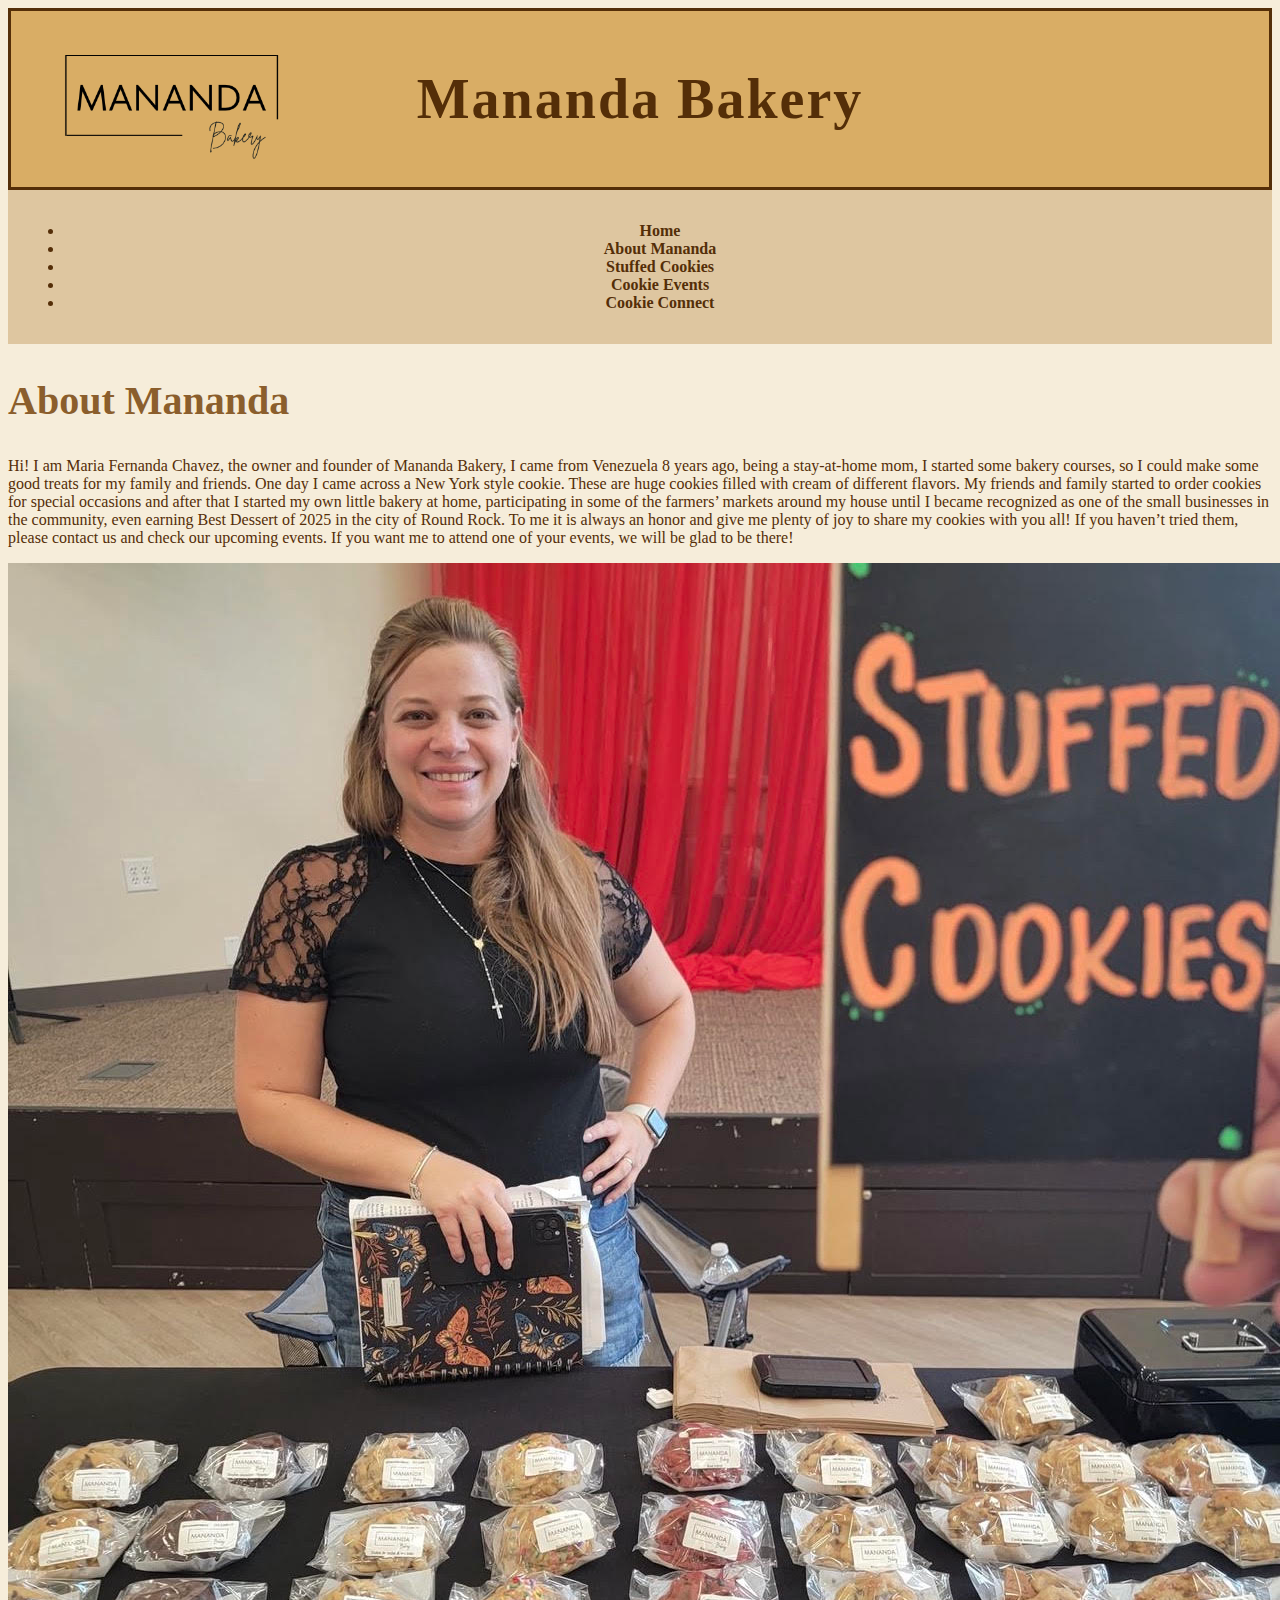
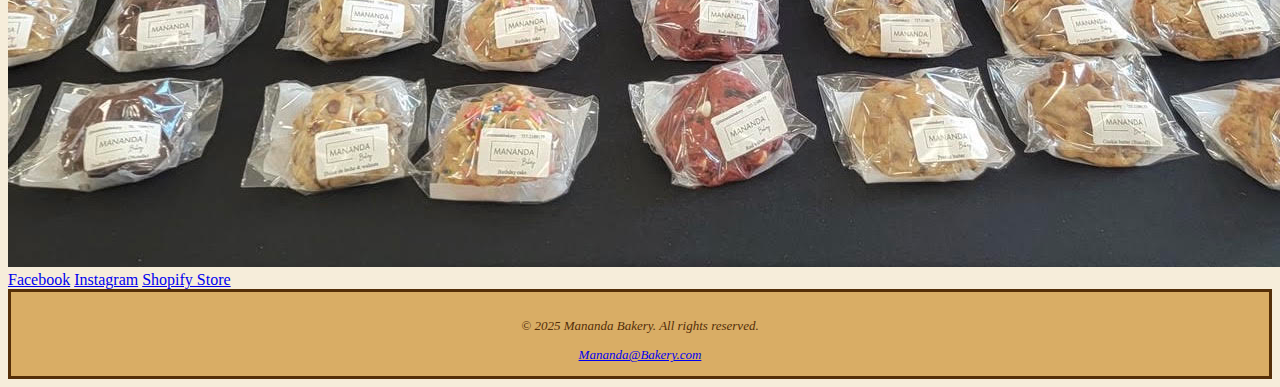
<file: about.html>
<!DOCTYPE html>
<html lang="en">
<head>
  <meta charset="UTF-8">
  <title>About Mananda</title>
  <!-- Google tag (gtag.js) -->
<script async src="https://www.googletagmanager.com/gtag/js?id=G-J44930JXMD"></script>
<script>
  window.dataLayer = window.dataLayer || [];
  function gtag(){dataLayer.push(arguments);}
  gtag('js', new Date());

  gtag('config', 'G-J44930JXMD');
</script>
  <link rel="stylesheet" href="Manandaproject.css">
  <meta name="description" content="Learn about the story of Mananda Bakery, our passion for cookies, and our warm pastel branding.">
  <meta name="keywords" content="Mananda Bakery, bakery story, cookie history, family bakery, authentic cookies">
</head>
<body>
  <header>
    <h1><a href="index.html">Mananda Bakery</a></h1>
  </header>

  <nav>
    <ul>
      <li><a href="index.html">Home</a></li>
      <li><a href="about.html">About Mananda</a></li>
      <li><a href="products.html">Stuffed Cookies</a></li>
      <li><a href="events.html">Cookie Events</a></li>
      <li><a href="contactus.html">Cookie Connect</a></li>
    </ul>
  </nav>

  <main class="about-layout">
    <div class="about-text">
      <h2>About Mananda</h2>
      <p>
        Hi! I am Maria Fernanda Chavez, the owner and founder of Mananda Bakery, I came from Venezuela 8 years ago, being a stay-at-home mom, I started some bakery courses, so I could make some good treats for my family and friends. One day I came across a New York style cookie. These are huge cookies filled with cream of different flavors. My friends and family started to order cookies for special occasions and after that I started my own little bakery at home, participating in some of the farmers’ markets around my house until I became recognized as one of the small businesses in the community, even earning Best Dessert of 2025 in the city of Round Rock. To me it is always an honor and give me plenty of joy to share my cookies with you all! If you haven’t tried them, please contact us and check our upcoming events. If you want me to attend one of your events, we will be glad to be there! 
      </p>
    </div>
    <div class="about-images">
      <img src="mananda 4.jpg" alt="Mananda stuffed cookies" class="product-img">
    </div>
  </main>
  <div class="social-links">
  <a href="https://www.facebook.com/people/Mananda-Bakery/100089977343554/" target="_blank" class="social-btn">Facebook</a>
  <a href="https://www.instagram.com/ManandaBakery" target="_blank" class="social-btn">Instagram</a>
  <a href="https://mananda-bakery.myshopify.com/" target="_blank" class="social-btn">Shopify Store</a>
        </div>
  <footer>
    <p>&copy; 2025 Mananda Bakery. All rights reserved.</p>
    <a href="mailto:Mananda@Bakery.com">Mananda@Bakery.com</a>
  </footer>
</body>
</html>
</file>
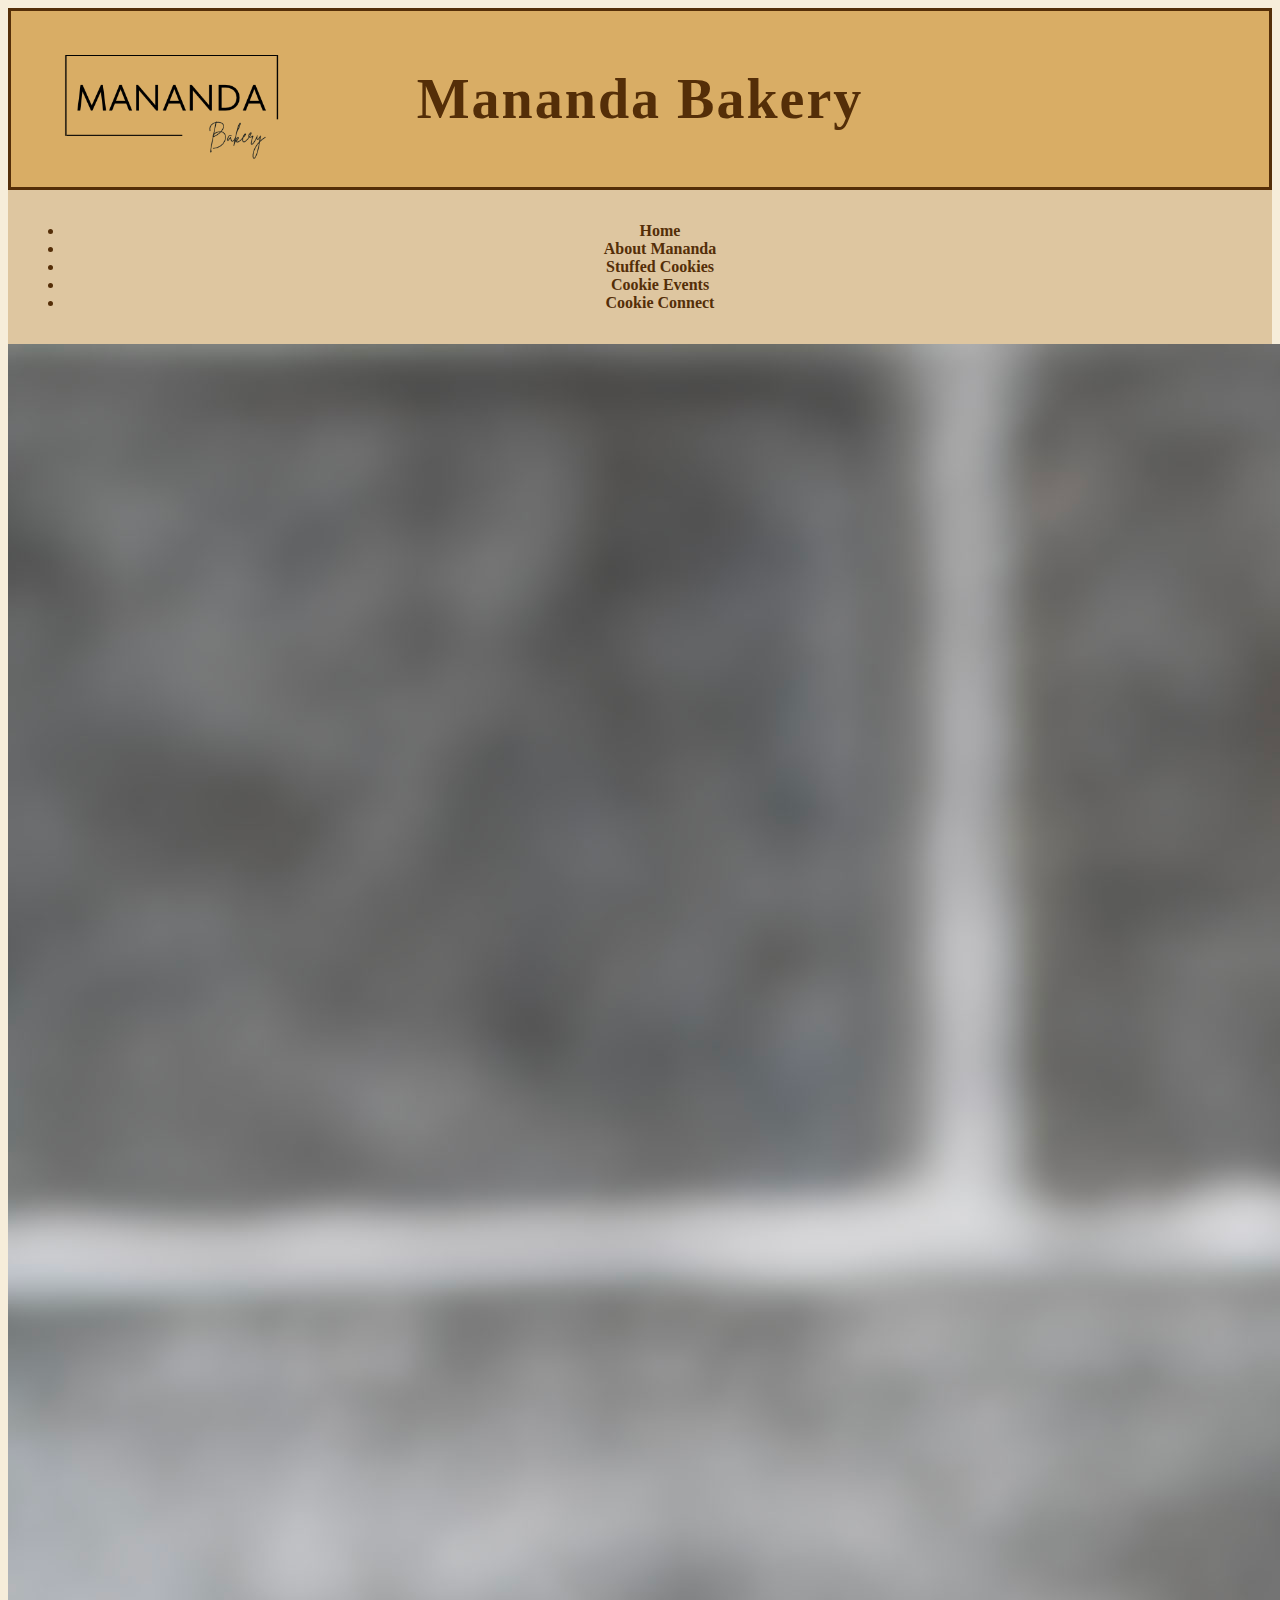
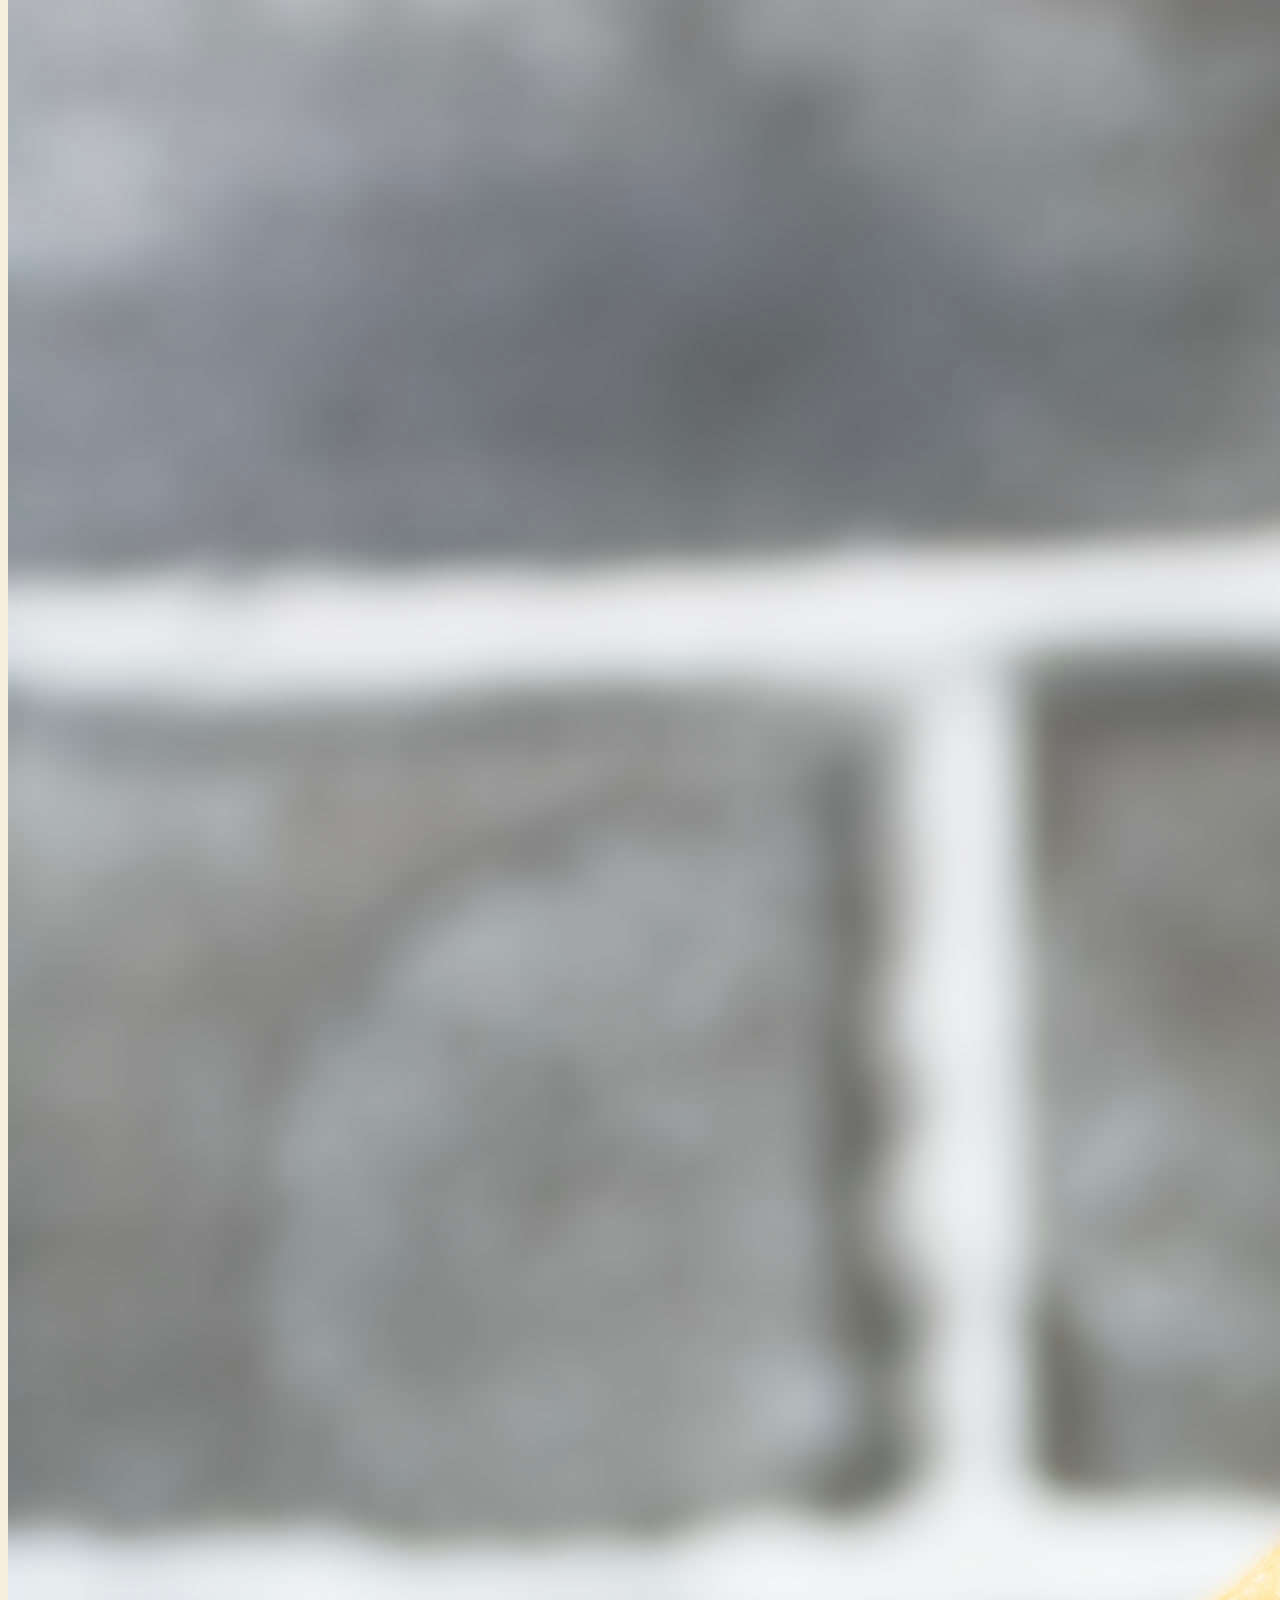
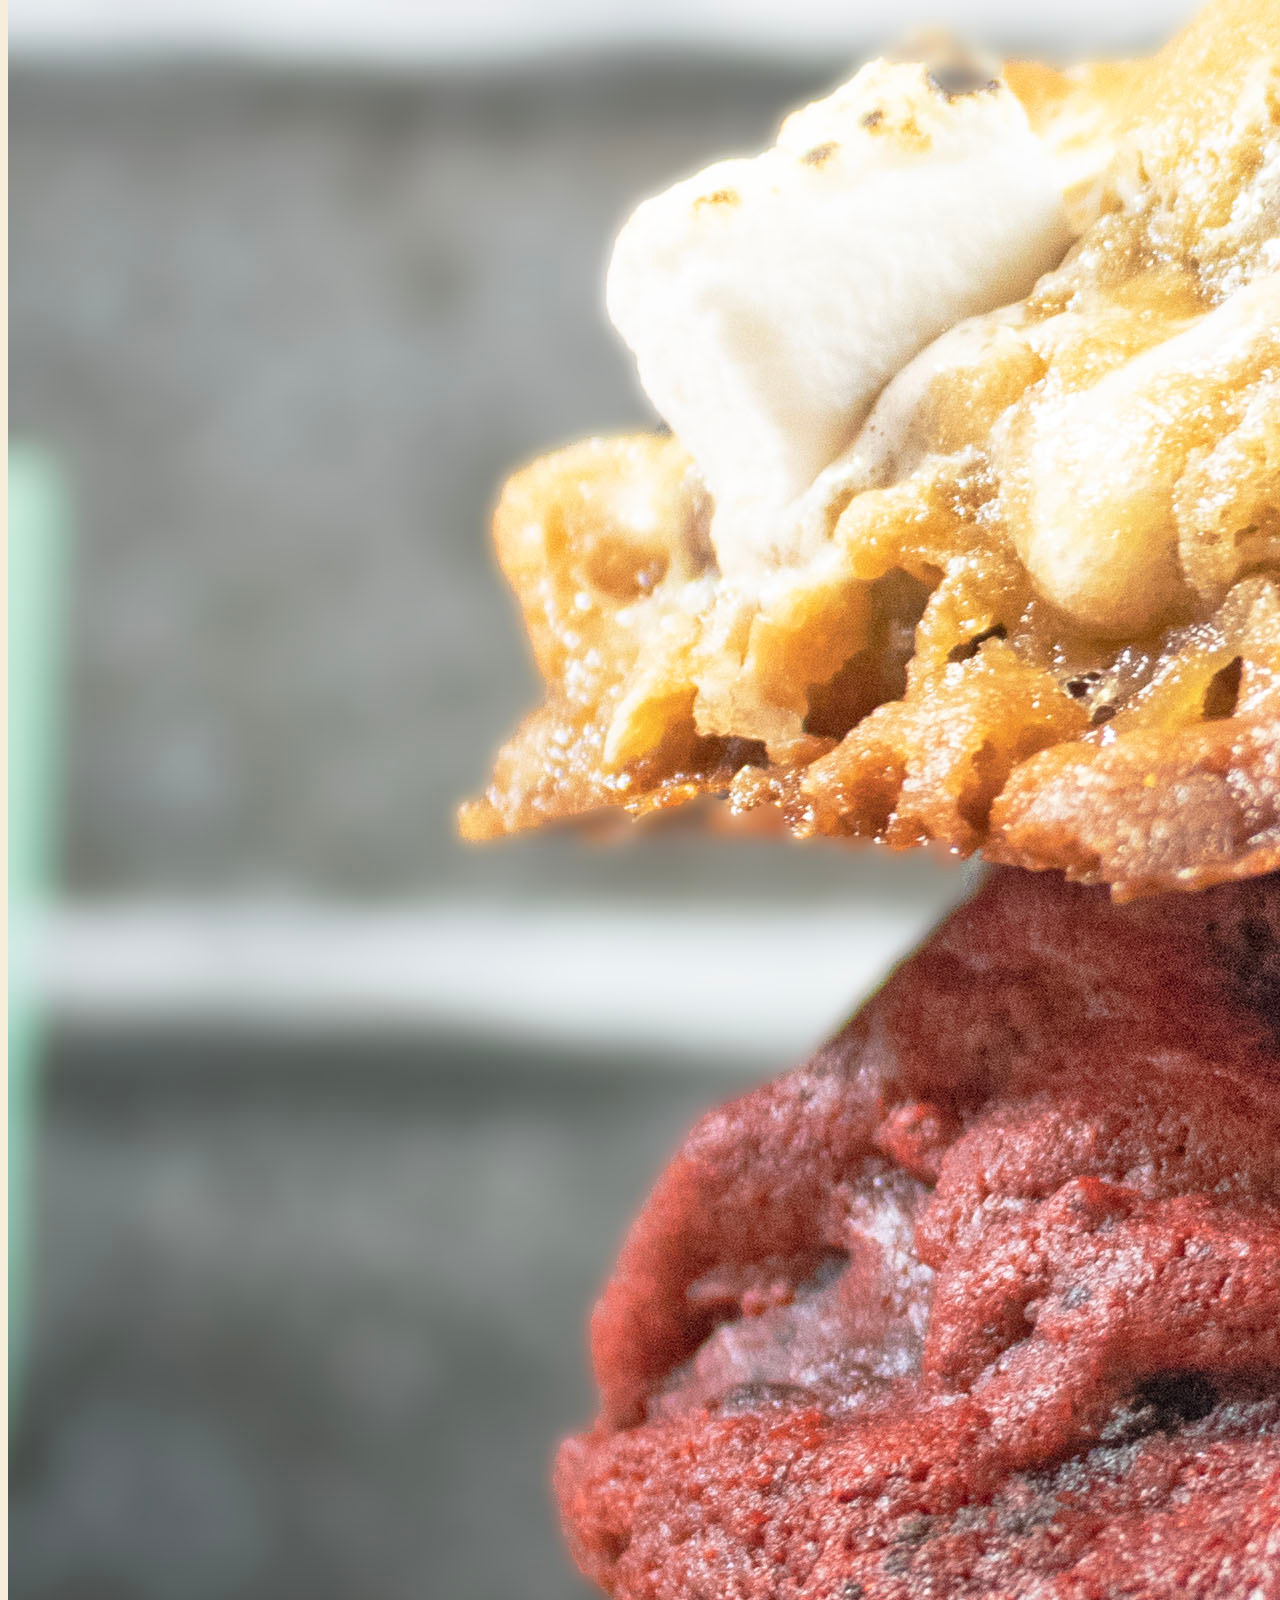
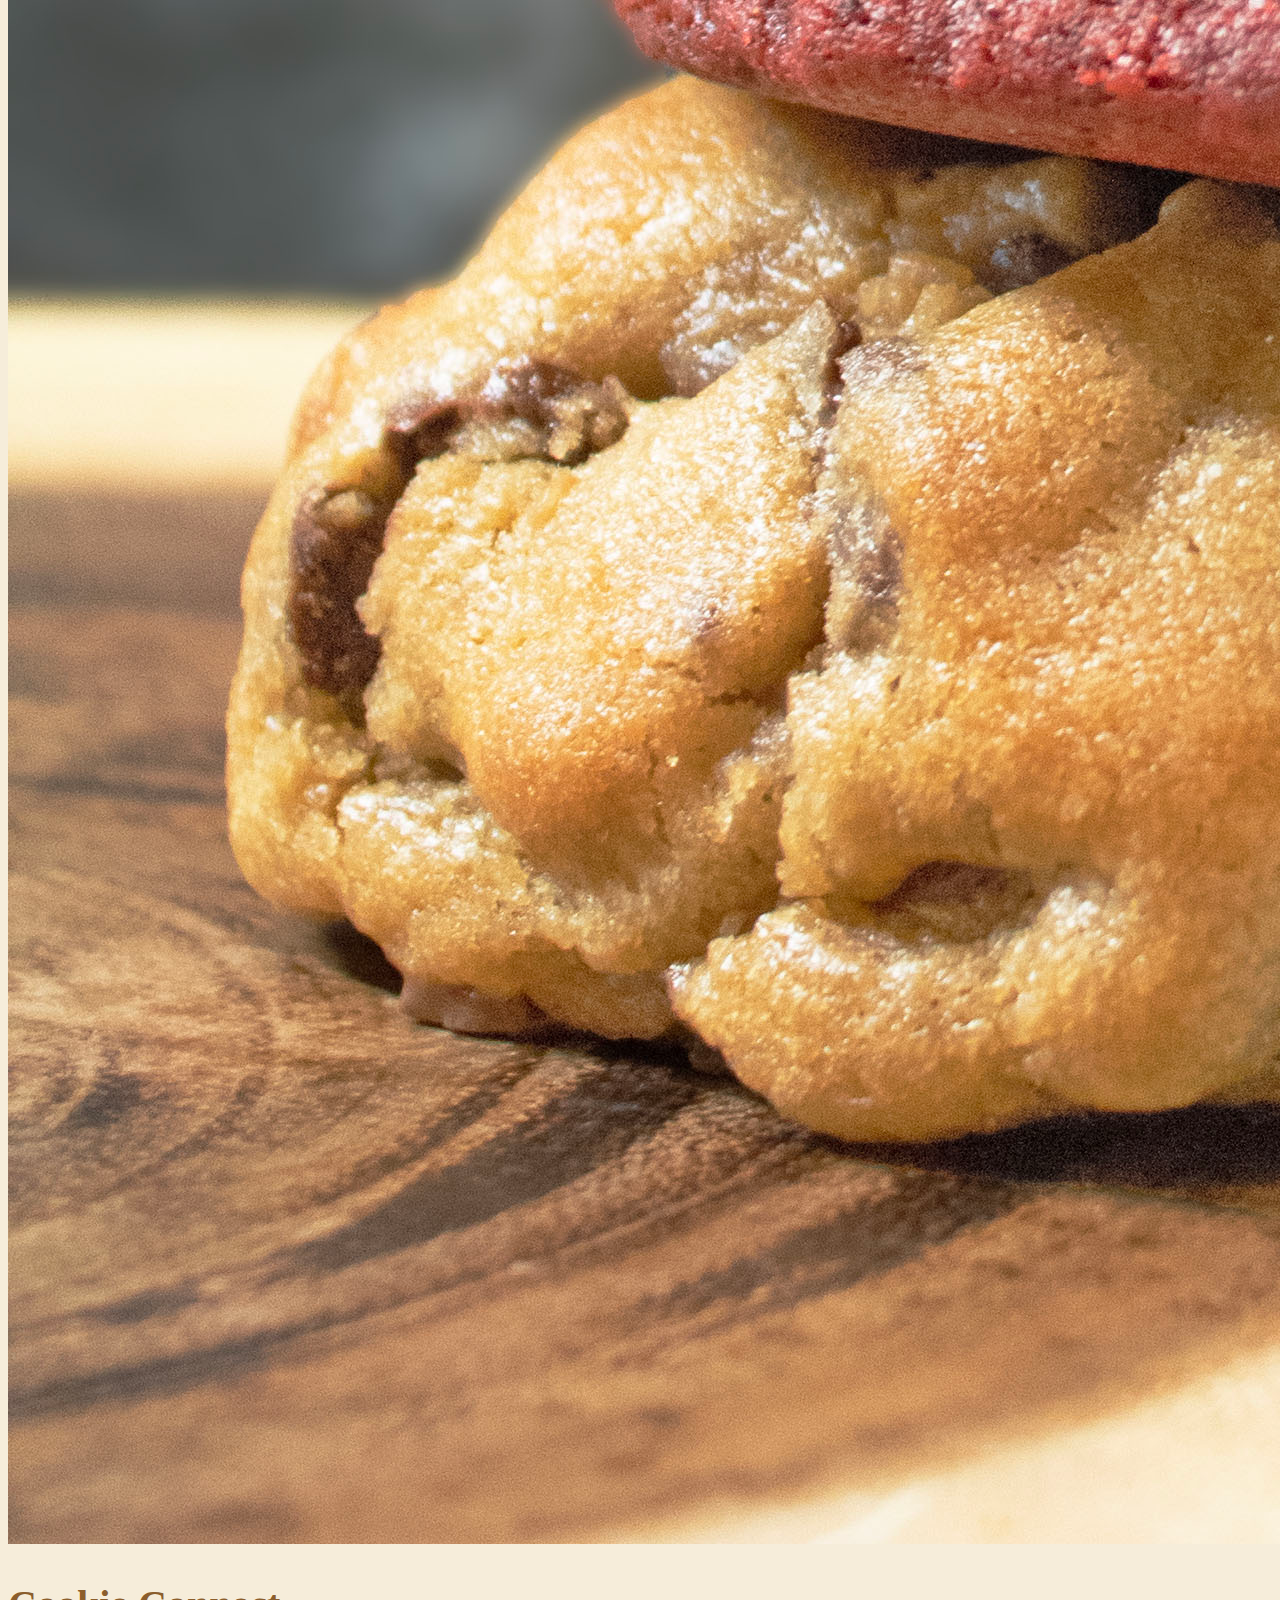
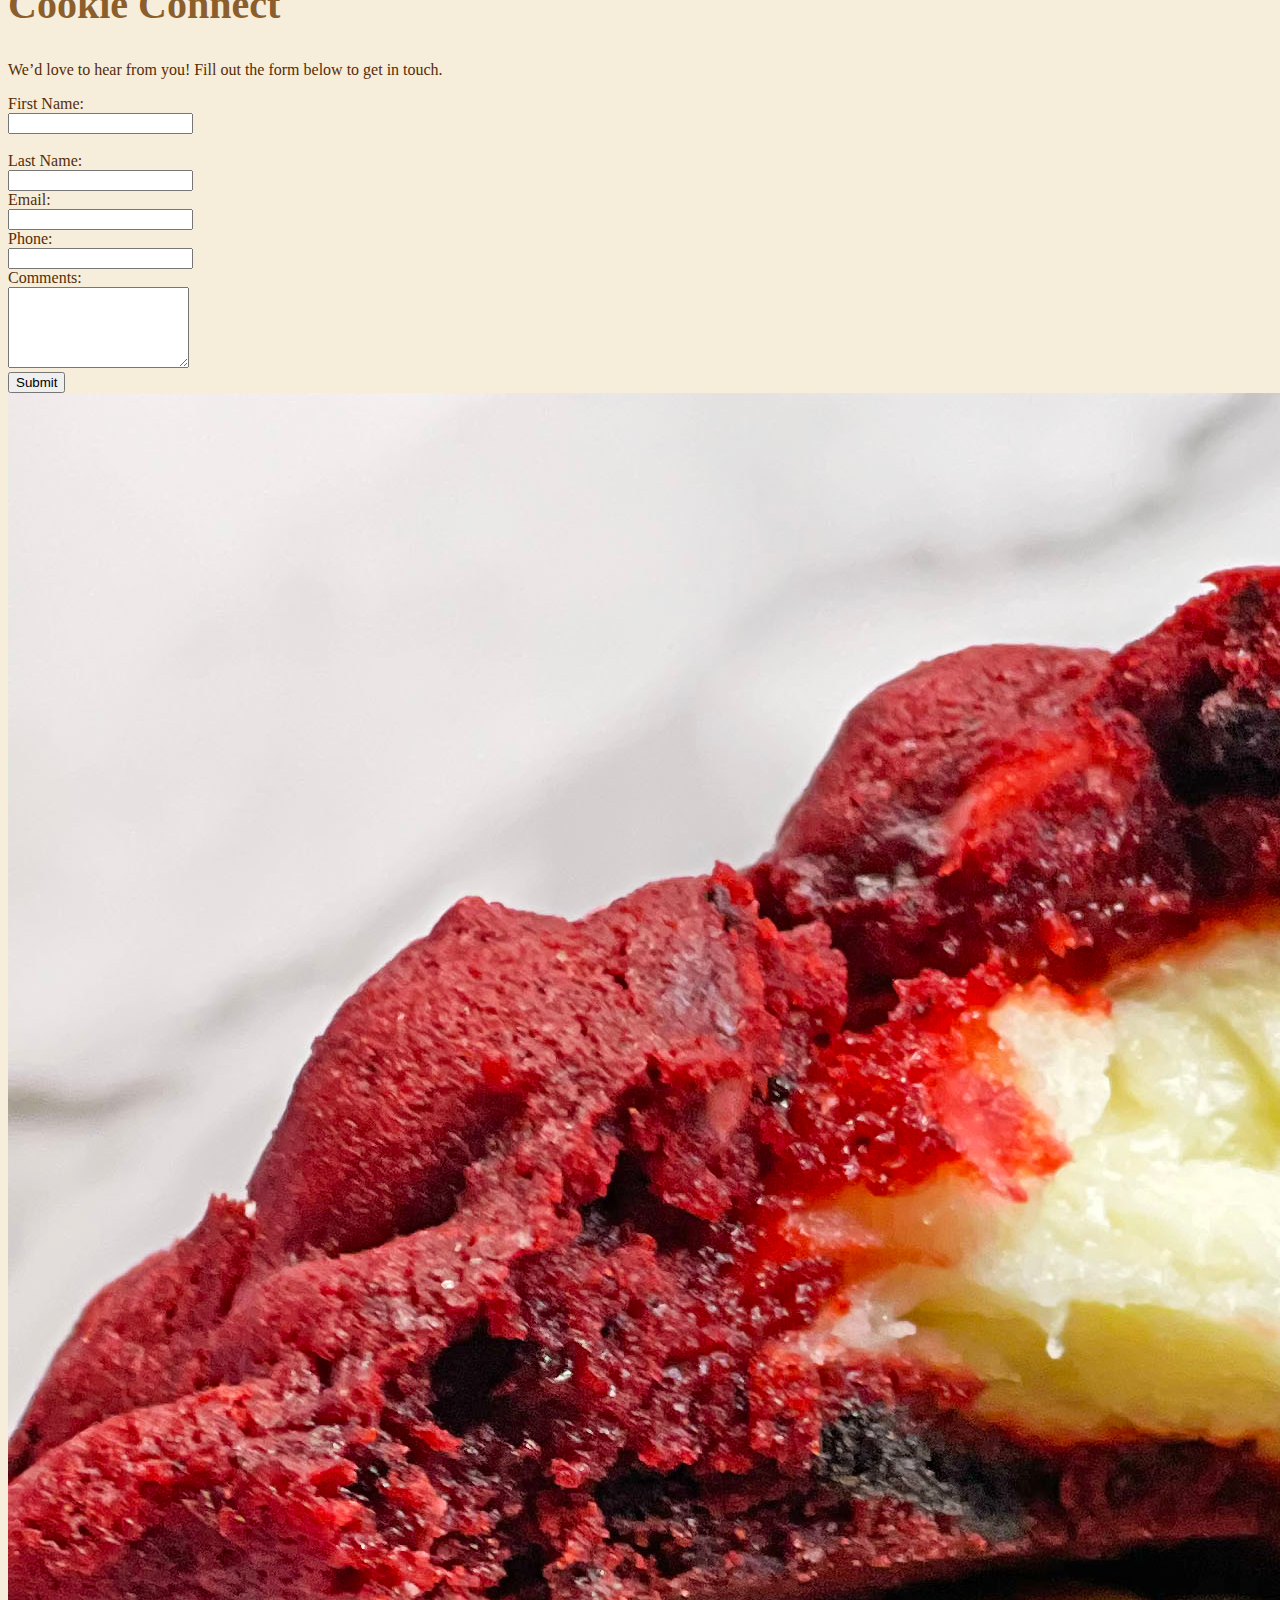
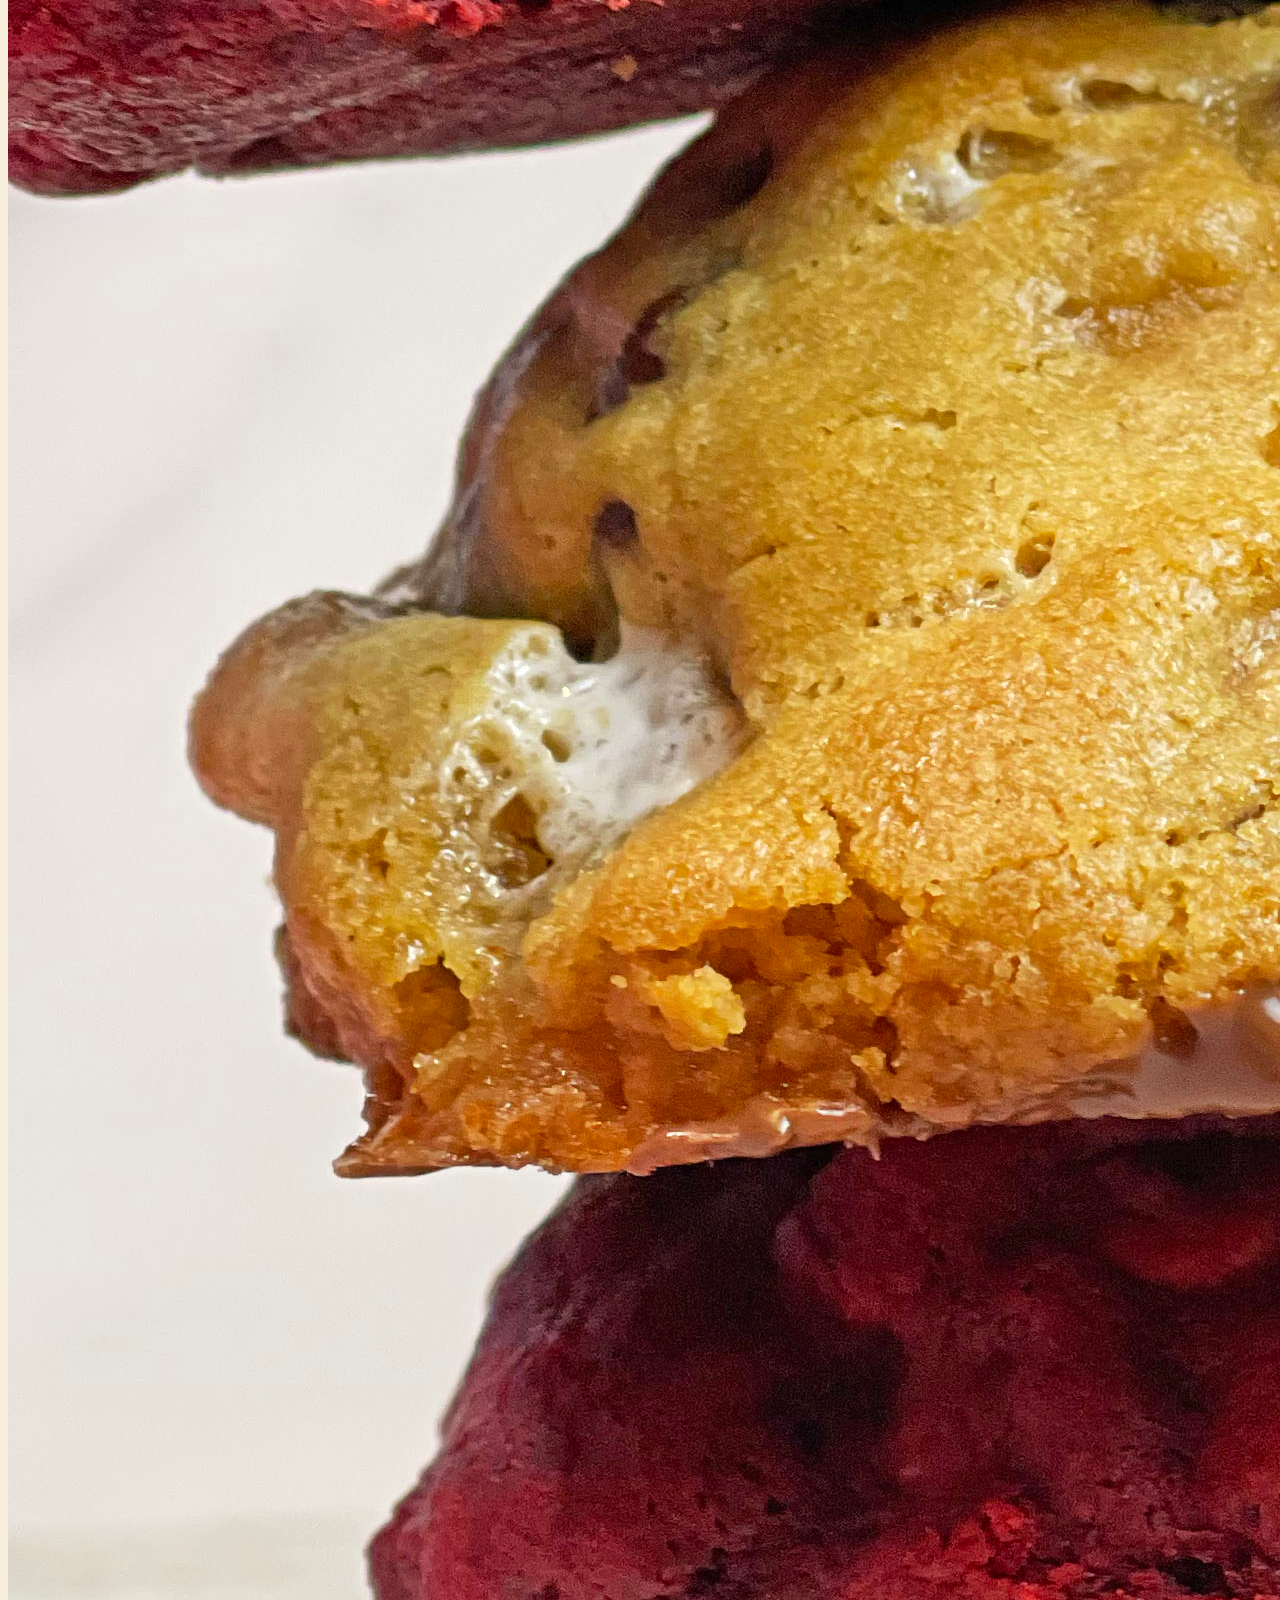
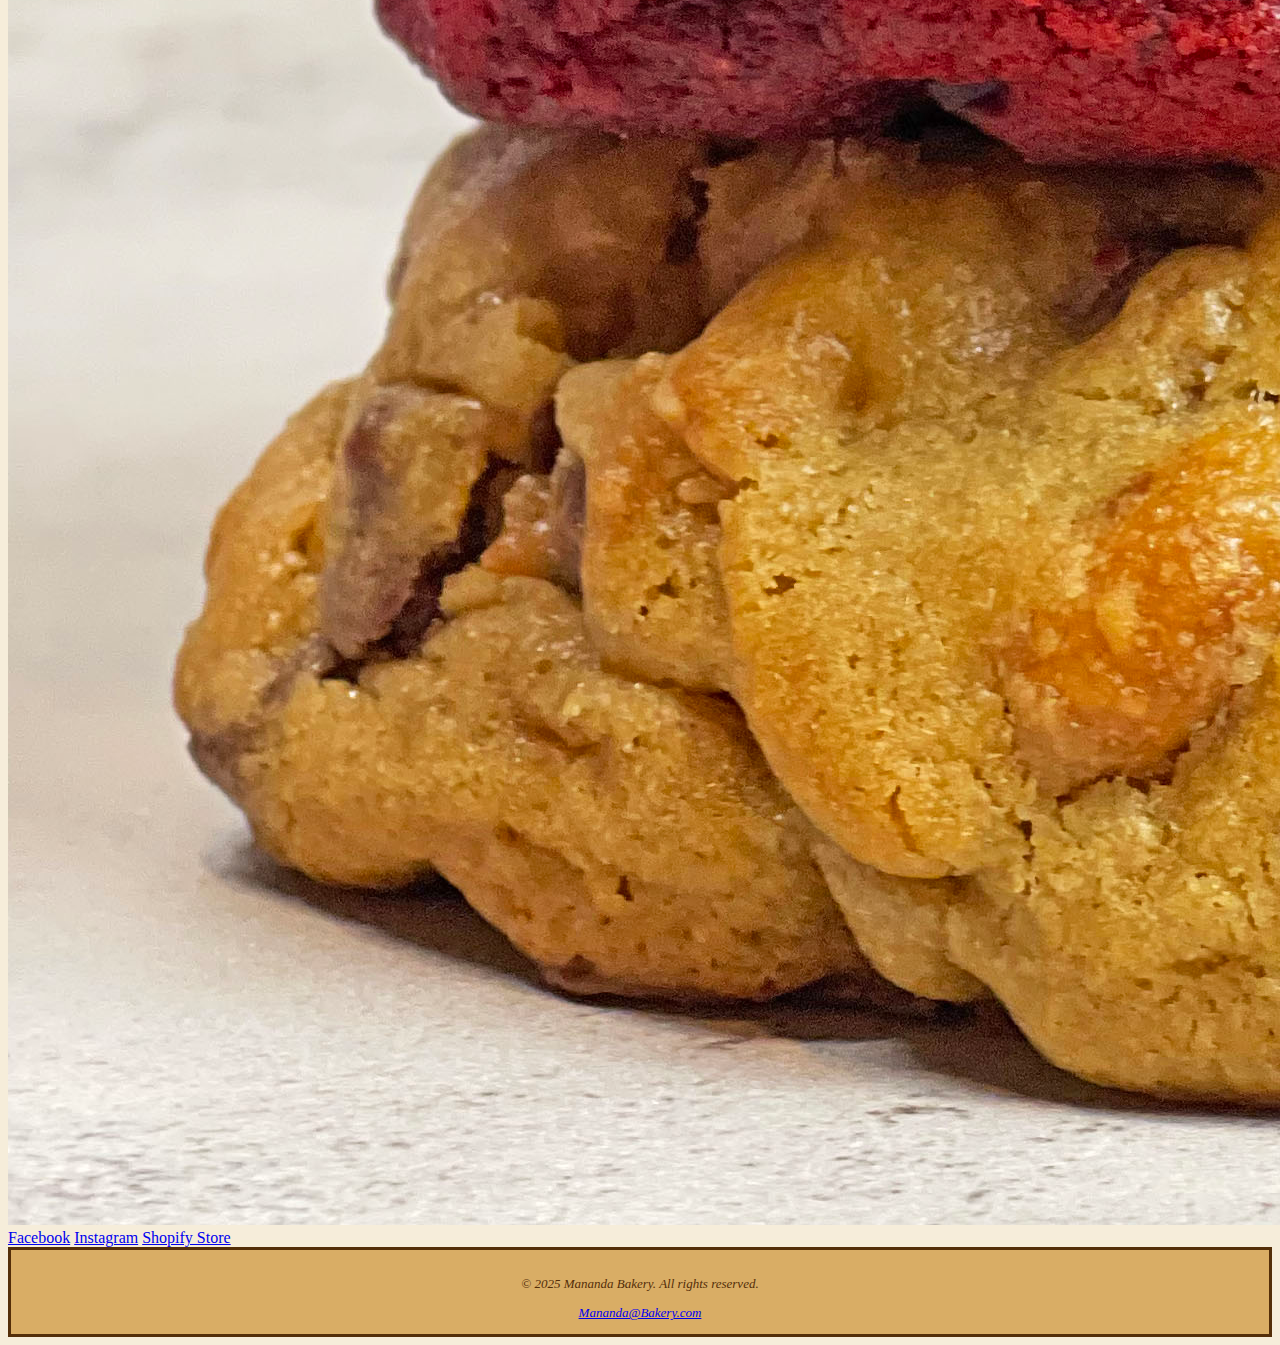
<file: contactus.html>
<!DOCTYPE html>
<html lang="en">
<head>
  <meta charset="UTF-8">
  <title>Cookie Connect</title>
  <!-- Google tag (gtag.js) -->
<script async src="https://www.googletagmanager.com/gtag/js?id=G-J44930JXMD"></script>
<script>
  window.dataLayer = window.dataLayer || [];
  function gtag(){dataLayer.push(arguments);}
  gtag('js', new Date());

  gtag('config', 'G-J44930JXMD');
</script>
  <link rel="stylesheet" href="Manandaproject.css">
  <meta name="description" content="Connect with Mananda Bakery for orders, questions, and cookie love.">
  <meta name="keywords" content="contact bakery, cookie orders, Mananda Bakery, customer support, bakery email">
</head>
<body>
  <header>
    <h1><a href="index.html">Mananda Bakery</a></h1>
  </header>

  <nav>
    <ul>
      <li><a href="index.html">Home</a></li>
      <li><a href="about.html">About Mananda</a></li>
      <li><a href="products.html">Stuffed Cookies</a></li>
      <li><a href="events.html">Cookie Events</a></li>
      <li><a href="contactus.html">Cookie Connect</a></li>
    </ul>
  </nav>

  <main class="connect-layout">
    <div class="connect-side">
      <img src="Shoot5.jpg" alt="variety of stuffed cookies with milk">
    </div>
    <div class="connect-form">
      <h2>Cookie Connect</h2>
      <p>We’d love to hear from you! Fill out the form below to get in touch.</p>

      <form action="#" method="post">
        <label for="fname">First Name:</label><br>
        <input type="text" id="fname" name="fname" required><br><br>

        <label for="lname">Last Name:</label><br>
        <input type="text" id="lname" name="lname" required><br>

        <label for="email">Email:</label><br>
        <input type="email" id="email" name="email" required><br>

        <label for="phone">Phone:</label><br>
        <input type="tel" id="phone" name="phone"><br>

        <label for="comments">Comments:</label><br>
        <textarea id="comments" name="comments" rows="5" required></textarea><br>

        <button type="submit" class="button">Submit</button>
      </form>
    </div>
    <div class="connect-side">
      <img src="Shoot16.jpg" alt="variety of stuffed cookies">
    </div>
  </main>
  <div class="social-links">
  <a href="https://www.facebook.com/people/Mananda-Bakery/100089977343554/" target="_blank" class="social-btn">Facebook</a>
  <a href="https://www.instagram.com/ManandaBakery" target="_blank" class="social-btn">Instagram</a>
  <a href="https://mananda-bakery.myshopify.com/" target="_blank" class="social-btn">Shopify Store</a>
        </div>
  <footer>
    <p>&copy; 2025 Mananda Bakery. All rights reserved.</p>
    <a href="mailto:Mananda@Bakery.com">Mananda@Bakery.com</a>
  </footer>
</body>
</html>
</file>
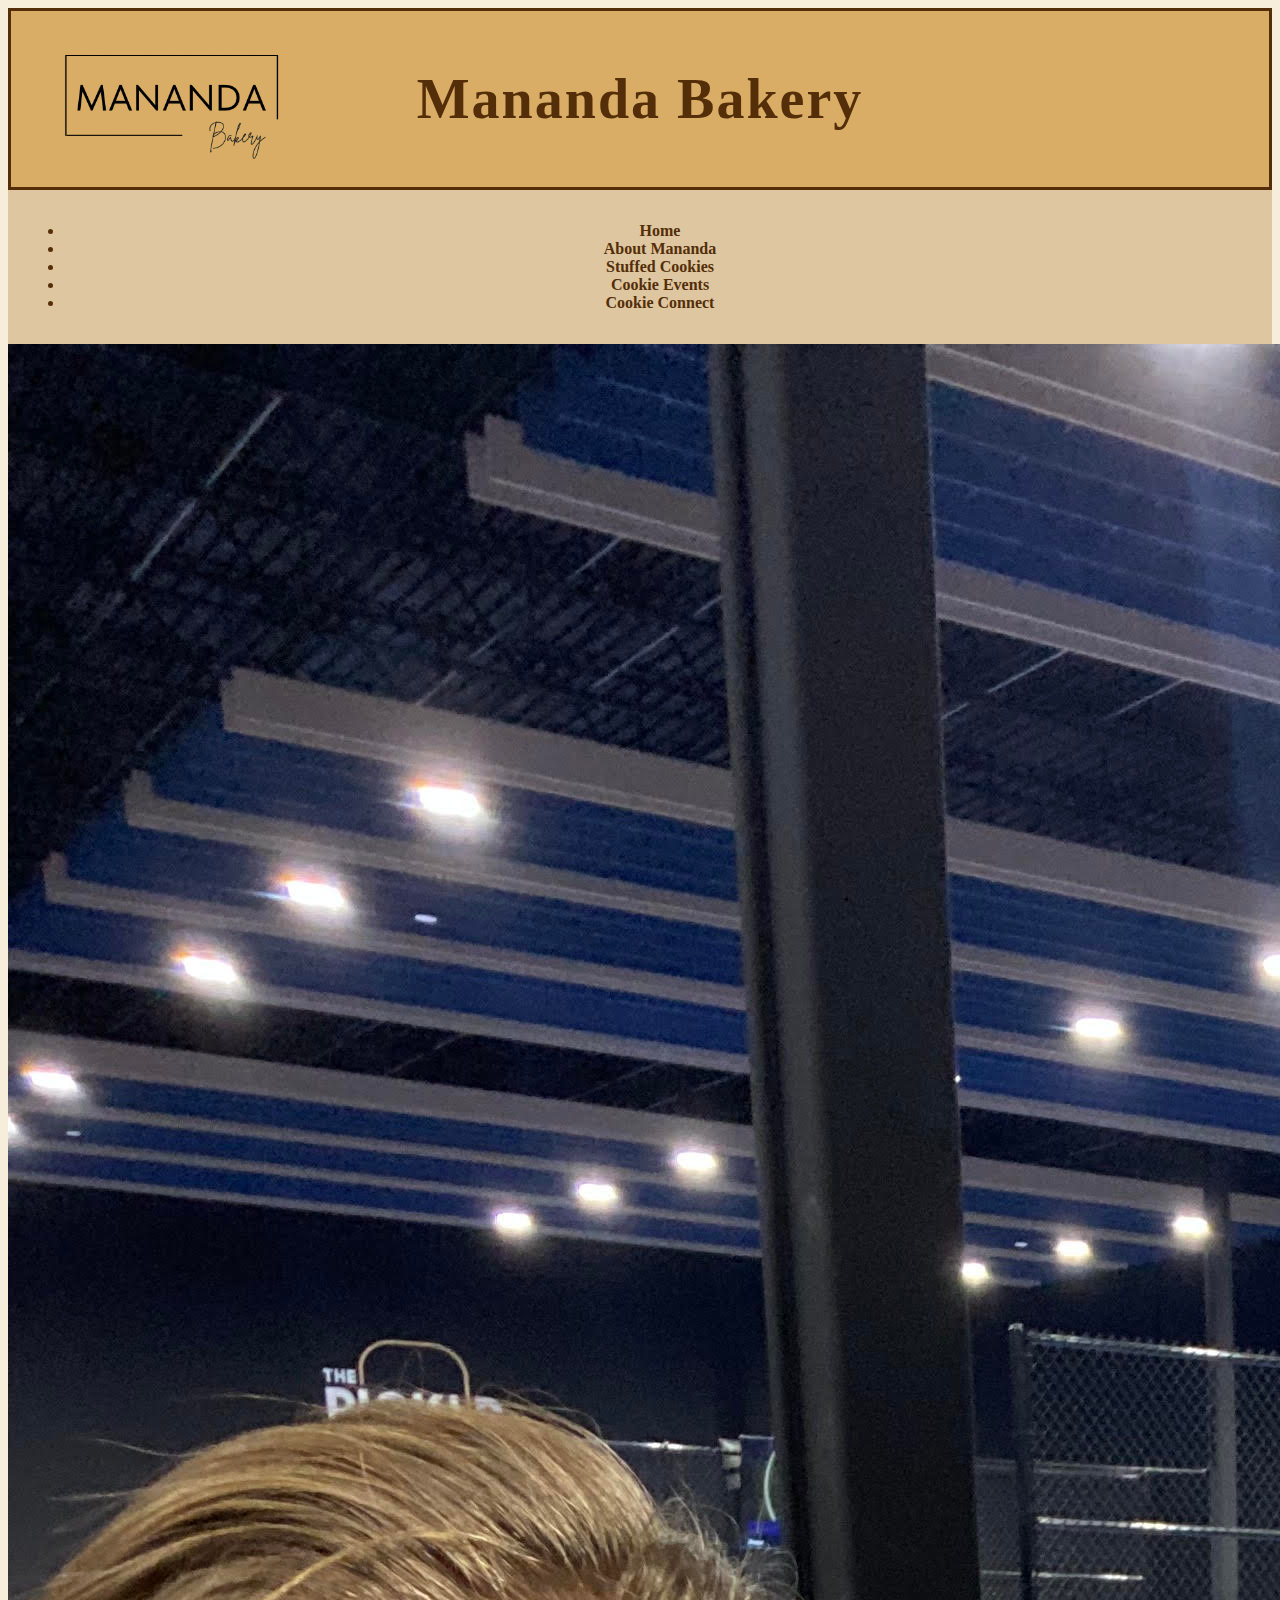
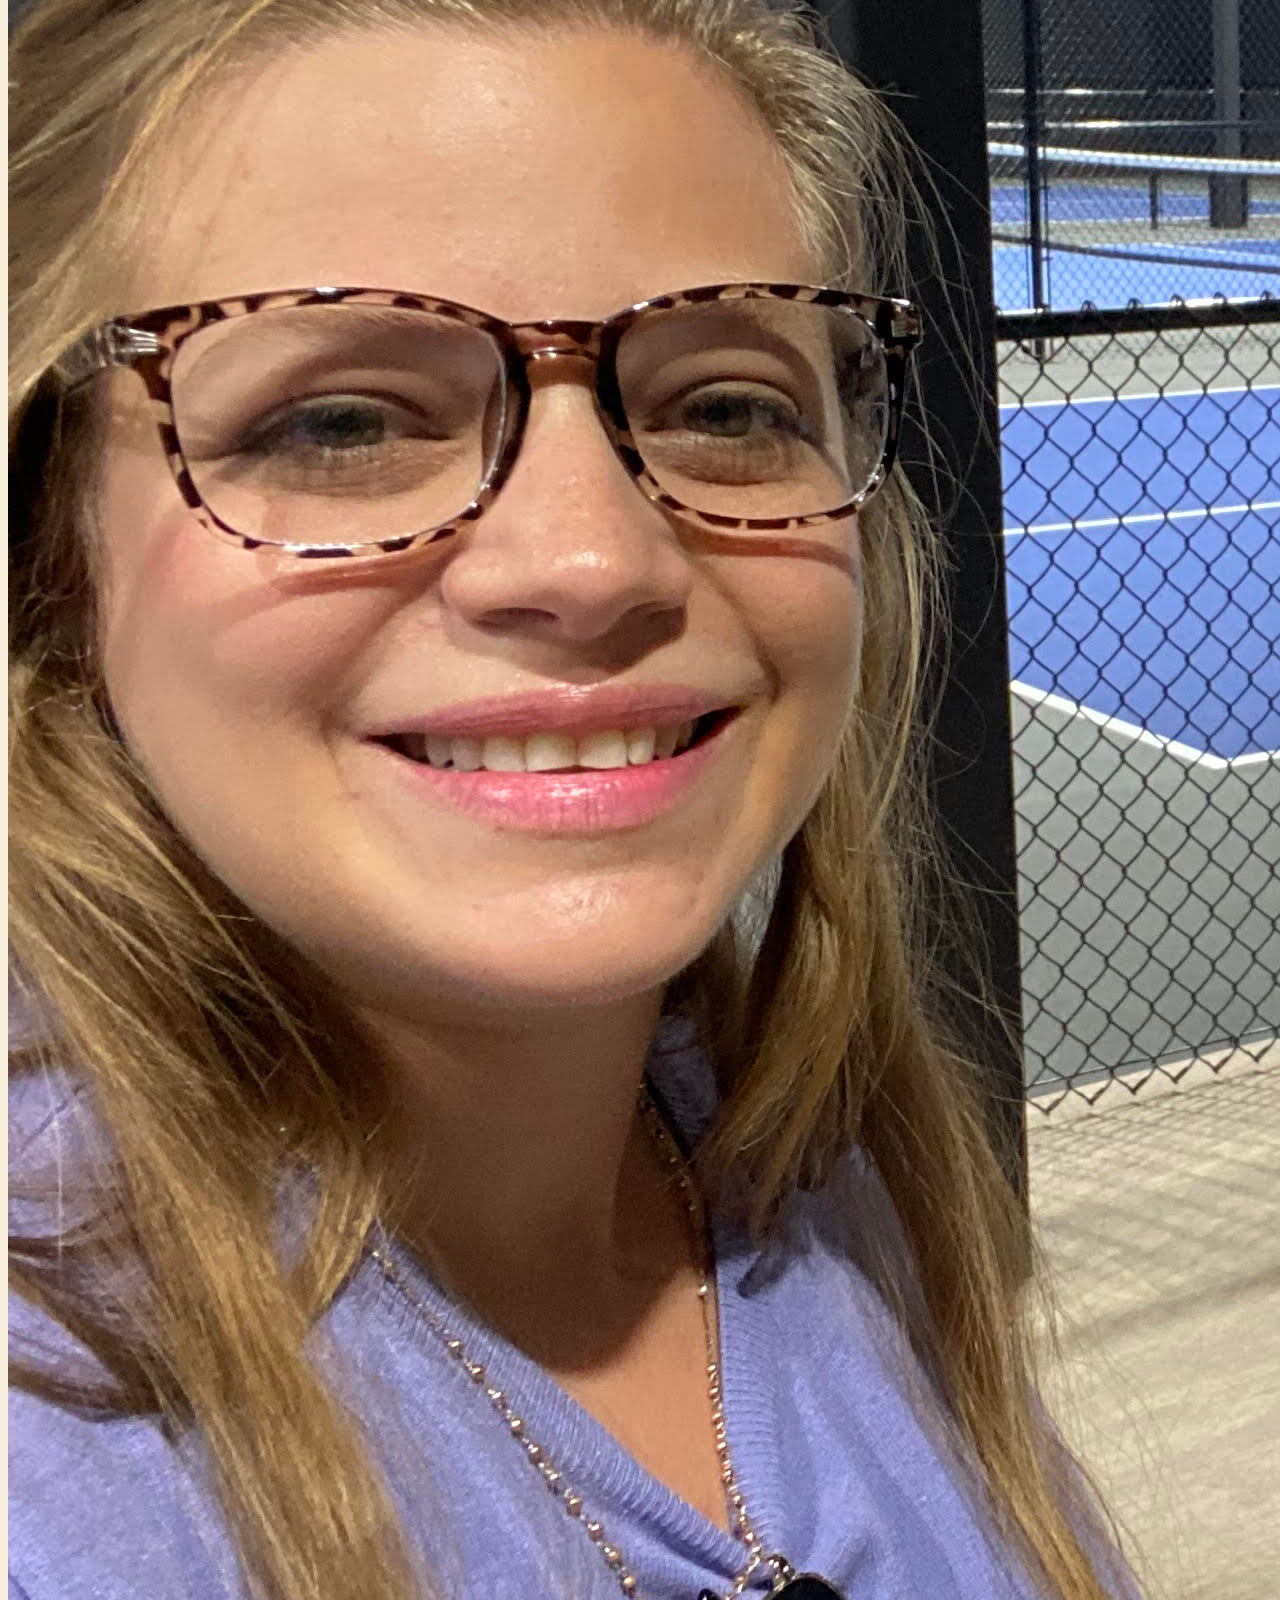
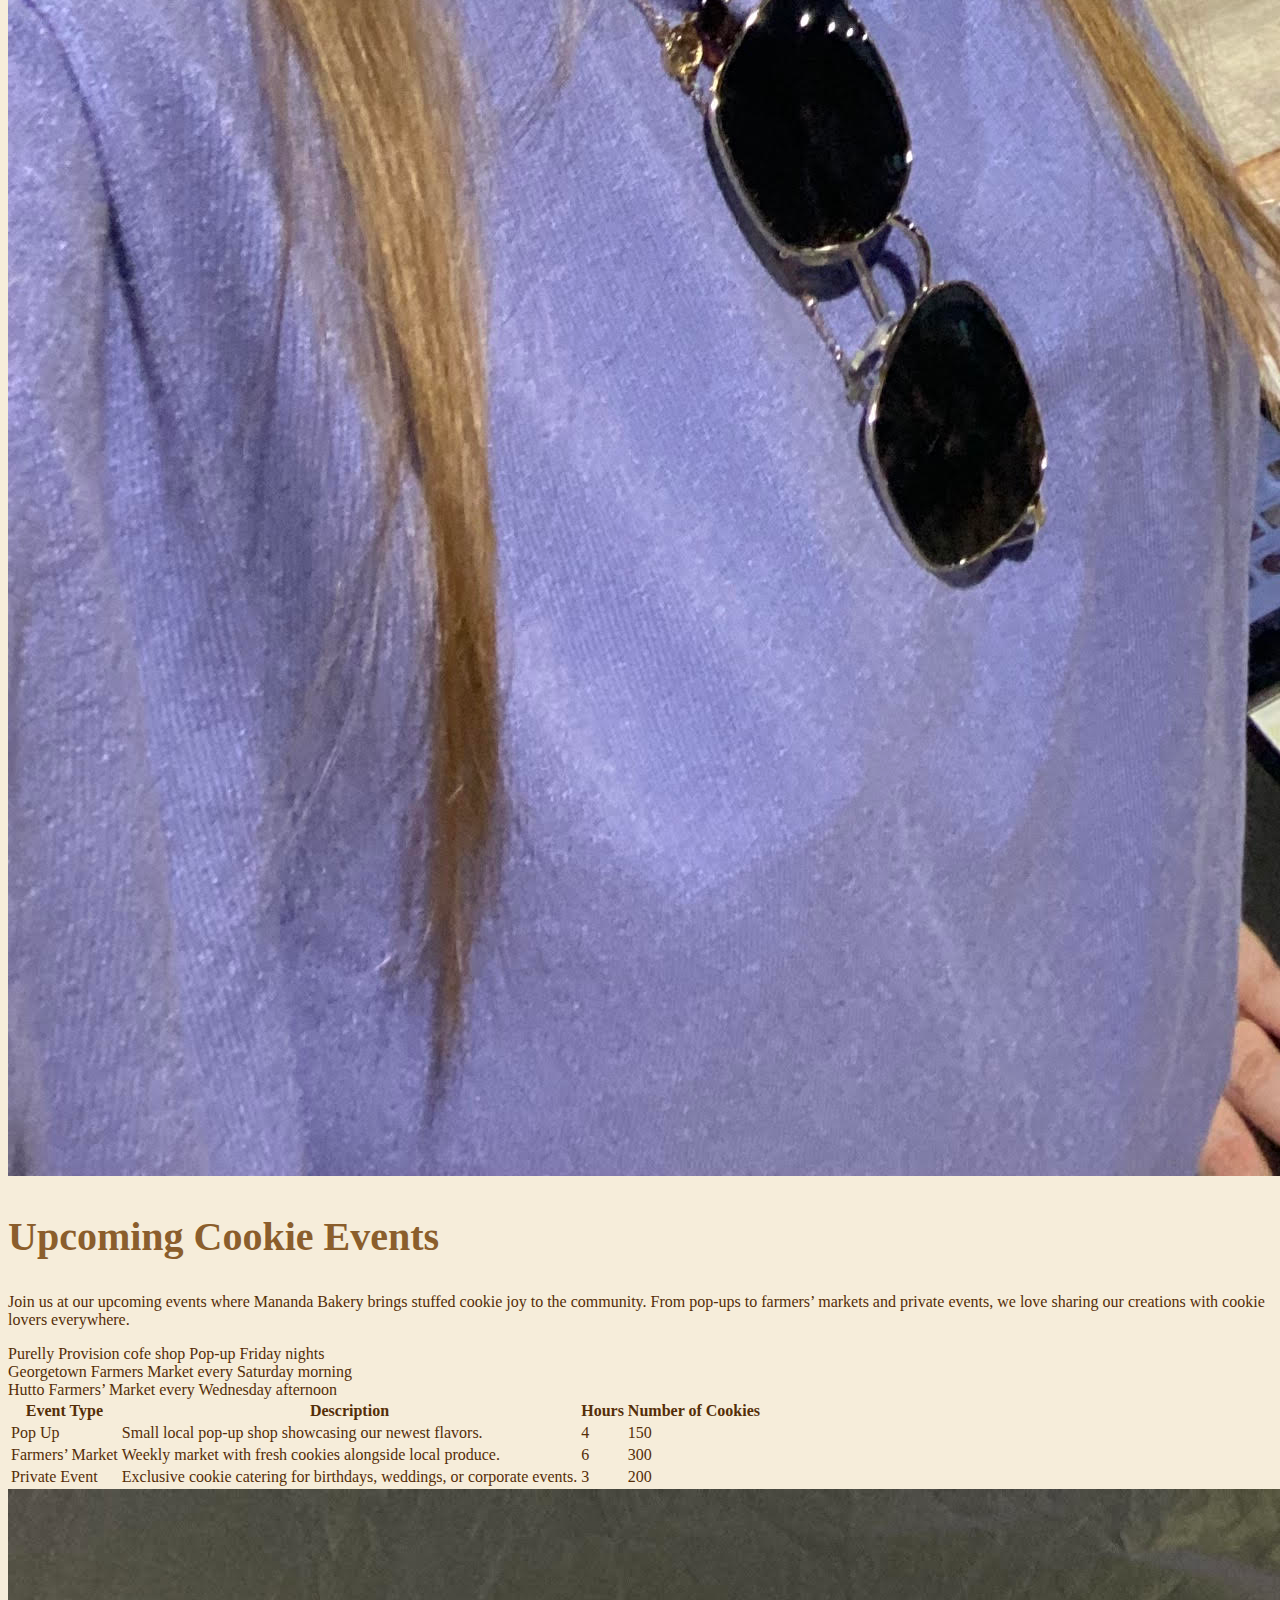
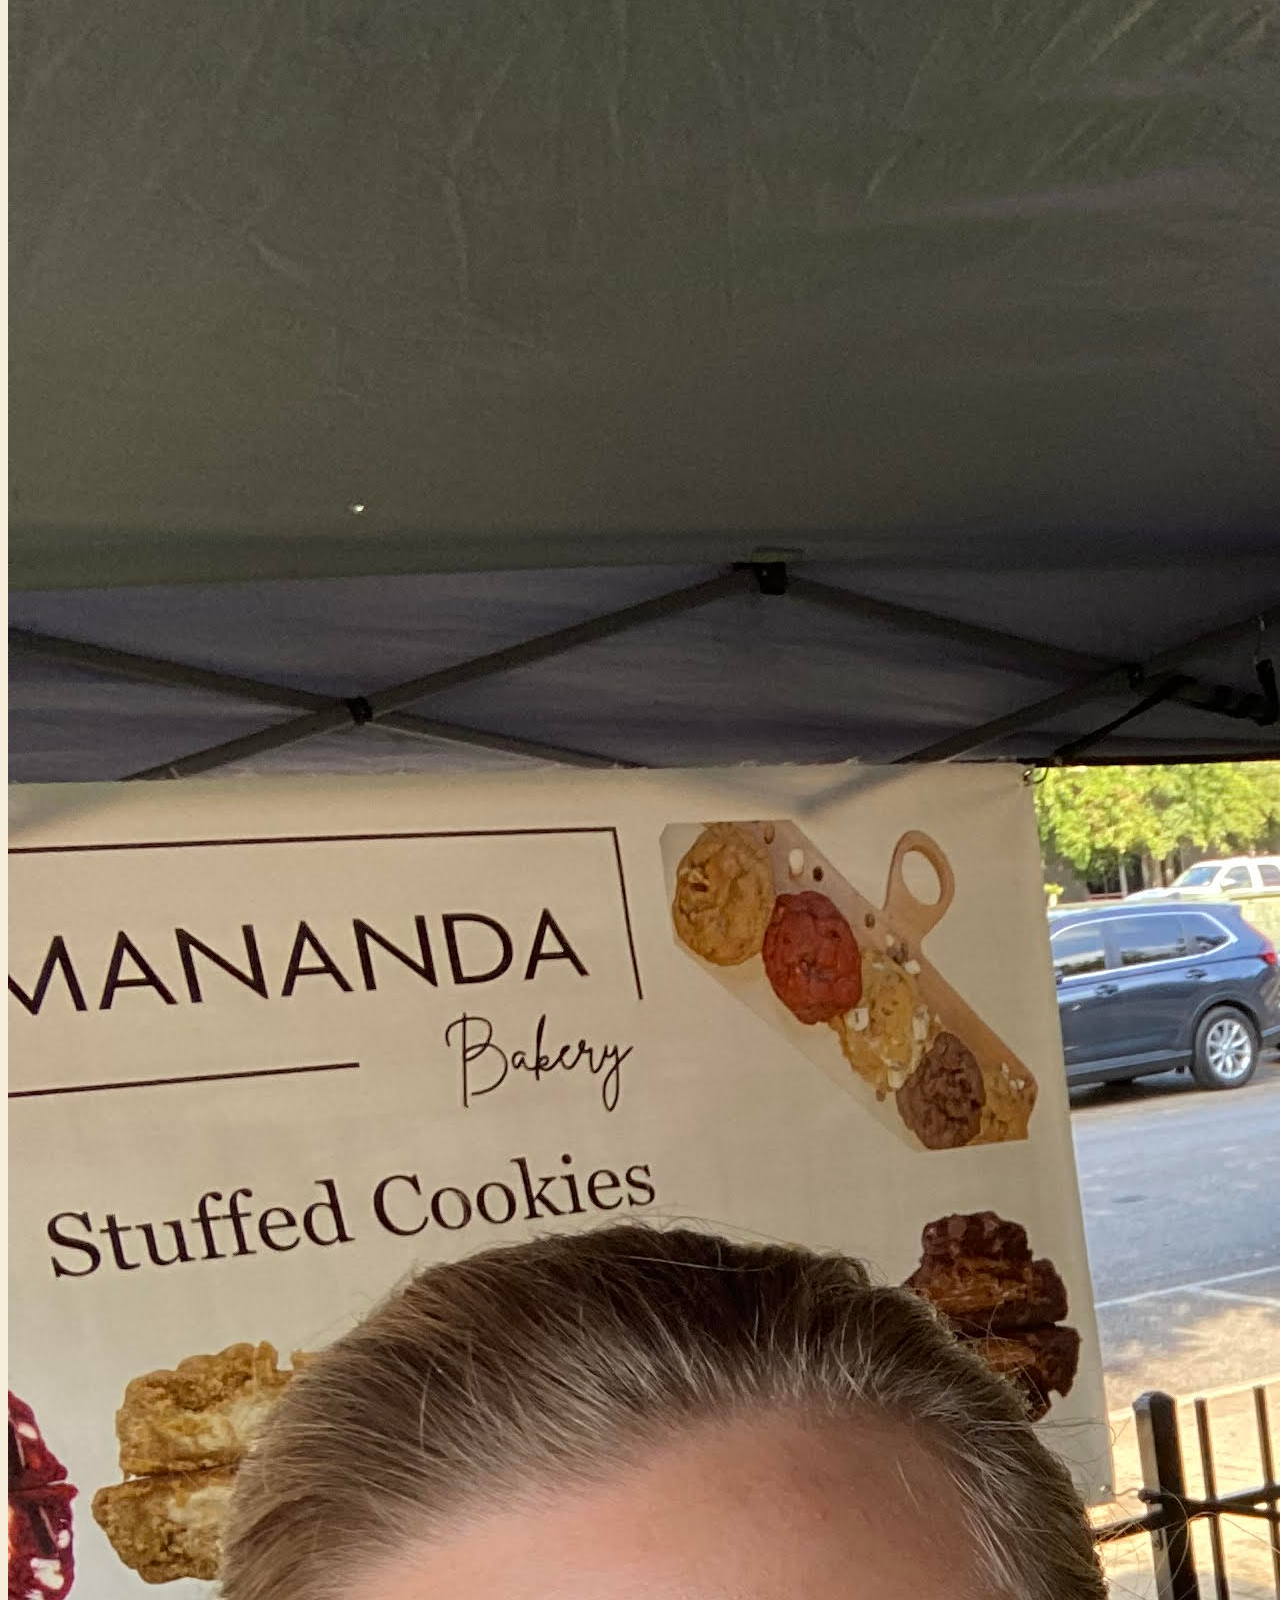
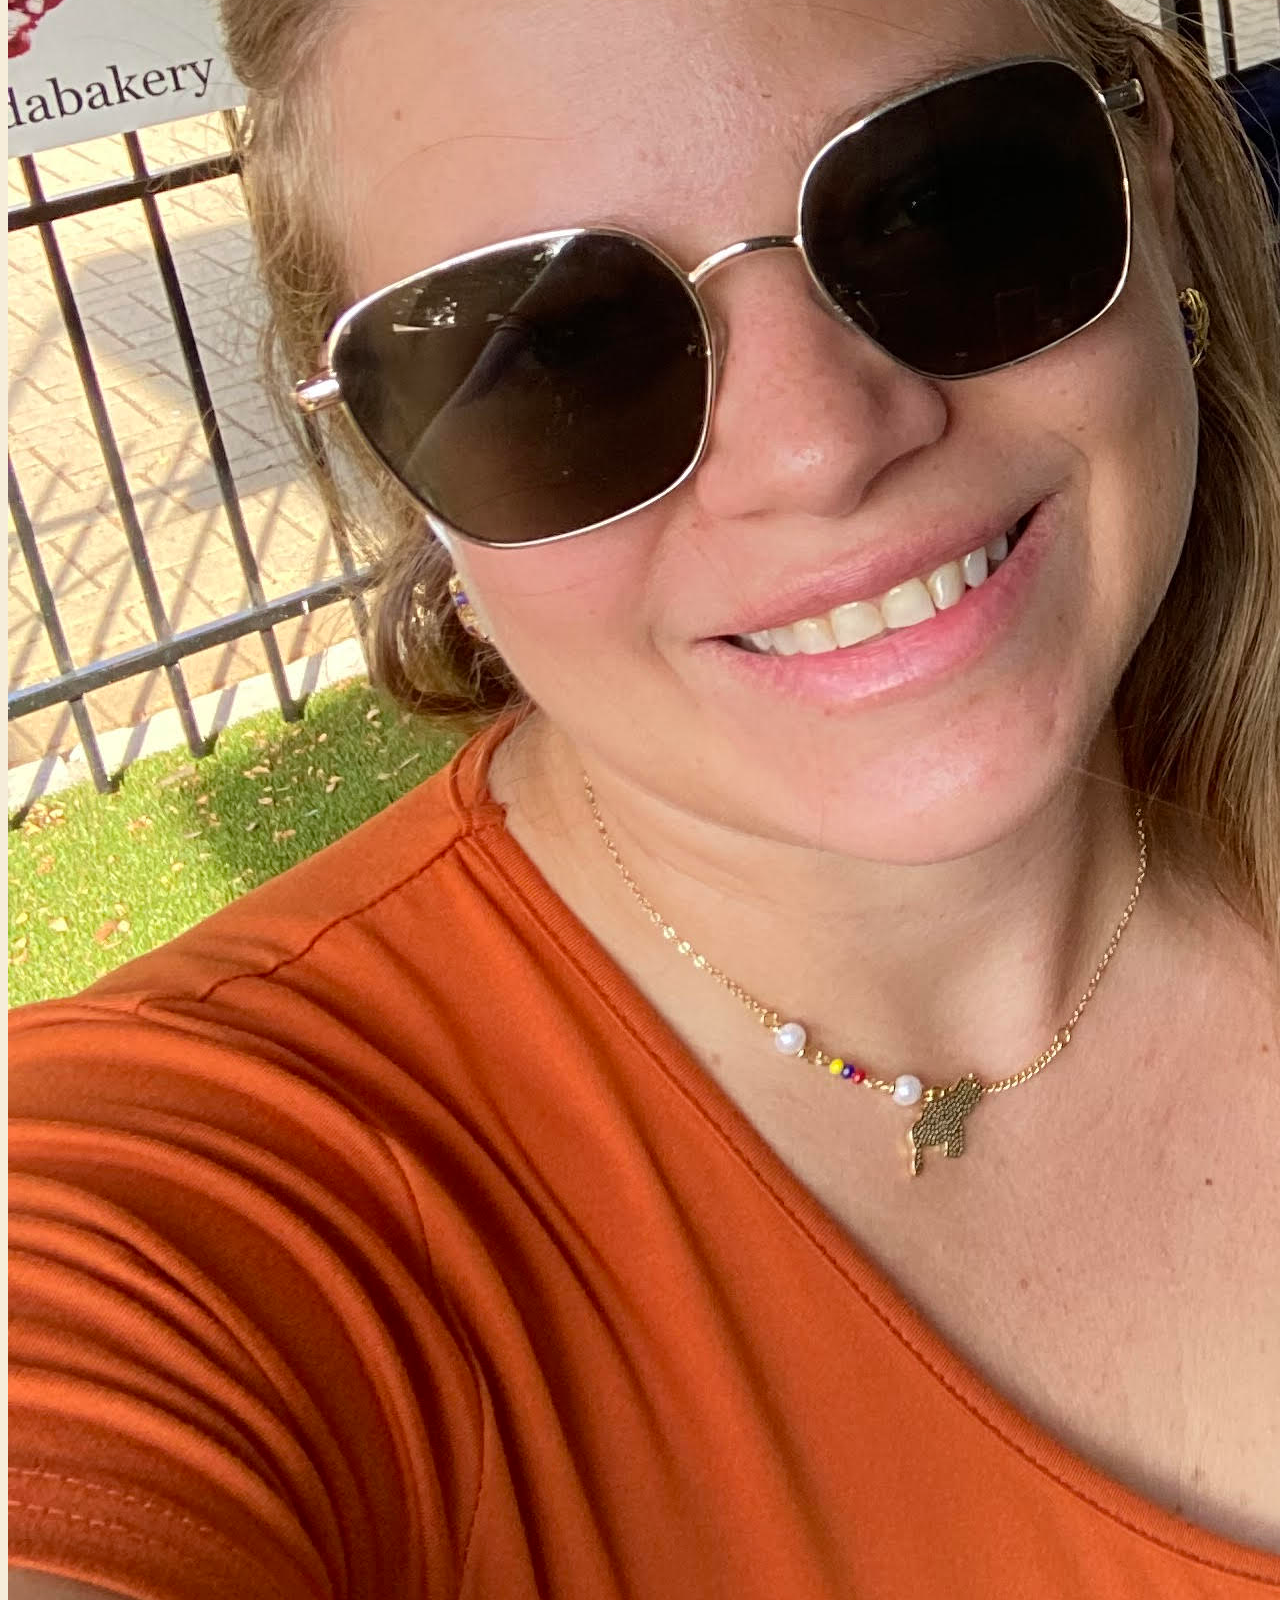
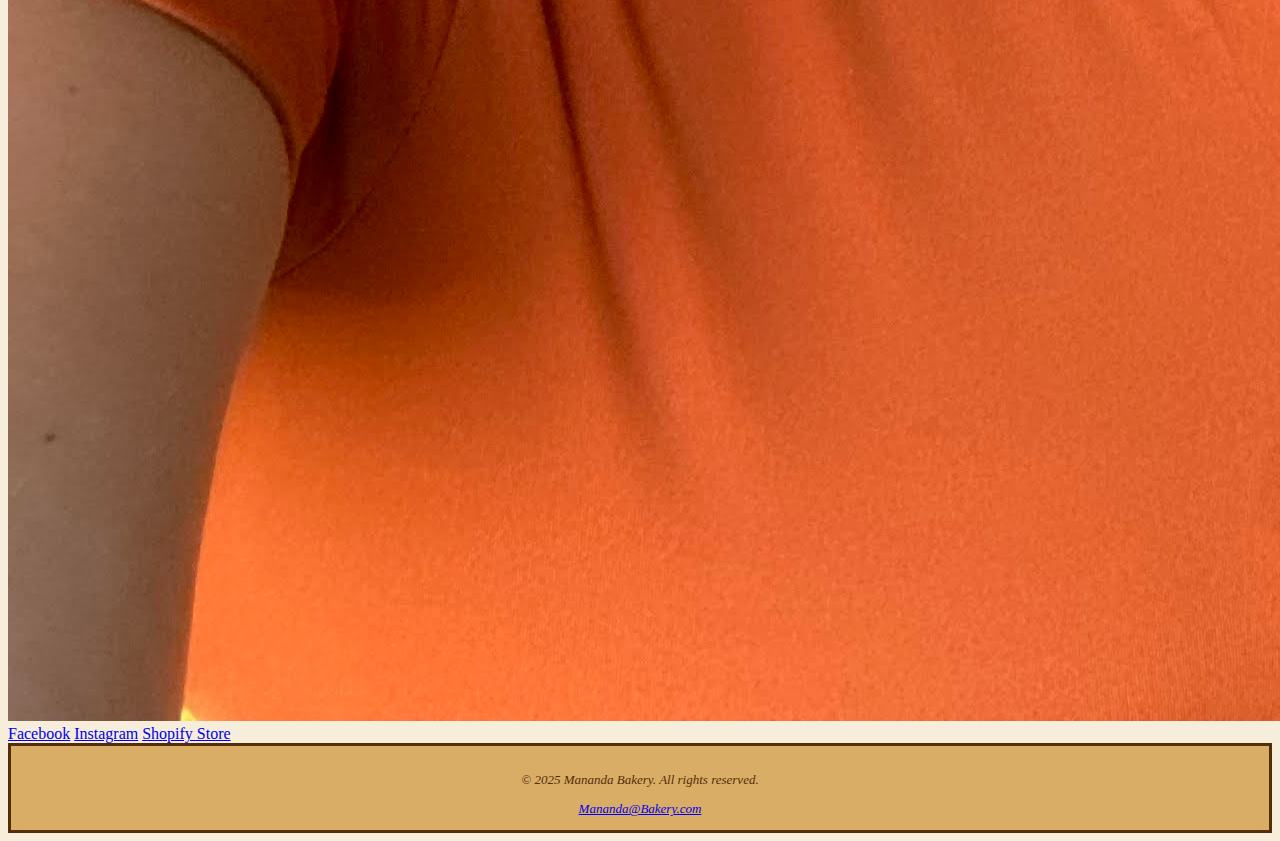
<file: events.html>
<!DOCTYPE html>
<html lang="en">
<head>
  <meta charset="UTF-8">
  <title>Cookie Events</title>
  <!-- Google tag (gtag.js) -->
<script async src="https://www.googletagmanager.com/gtag/js?id=G-J44930JXMD"></script>
<script>
  window.dataLayer = window.dataLayer || [];
  function gtag(){dataLayer.push(arguments);}
  gtag('js', new Date());

  gtag('config', 'G-J44930JXMD');
</script>
  <link rel="stylesheet" href="Manandaproject.css">
  <meta name="description" content="Join Mananda Bakery events, tastings, and cookie celebrations in your community.">
  <meta name="keywords" content="cookie events, bakery tastings, Mananda Bakery, community events, cookie celebrations">
</head>
<body>
  <header>
    <h1><a href="index.html">Mananda Bakery</a></h1>
  </header>
  <nav>
    <ul>
      <li><a href="index.html">Home</a></li>
      <li><a href="about.html">About Mananda</a></li>
      <li><a href="products.html">Stuffed Cookies</a></li>
      <li><a href="events.html">Cookie Events</a></li>
      <li><a href="contactus.html">Cookie Connect</a></li>
    </ul>
  </nav>
  <main class="events-layout">
        <div class="event-side">
      <img src="mananda 3.jpg" alt="Cookies display at event">
    </div>
    <div class="event-center">
      <h2>Upcoming Cookie Events</h2>
      <p>
        Join us at our upcoming events where Mananda Bakery brings stuffed cookie
        joy to the community. From pop-ups to farmers’ markets and private events,
        we love sharing our creations with cookie lovers everywhere.
      </p>            
            <li>Purelly Provision cofe shop Pop-up Friday nights</a></li>
            <li>Georgetown Farmers Market every Saturday morning</li>
            <li>Hutto Farmers’ Market every Wednesday afternoon</li>
      <table class="events-table">
        <thead>
          <tr>
            <th>Event Type</th>
            <th>Description</th>
            <th>Hours</th>
            <th>Number of Cookies</th>
          </tr>
        </thead>
        <tbody>
          <tr>
            <td>Pop Up</td>
            <td>Small local pop-up shop showcasing our newest flavors.</td>
            <td>4</td>
            <td>150</td>
          </tr>
          <tr>
            <td>Farmers’ Market</td>
            <td>Weekly market with fresh cookies alongside local produce.</td>
            <td>6</td>
            <td>300</td>
          </tr>
          <tr>
            <td>Private Event</td>
            <td>Exclusive cookie catering for birthdays, weddings, or corporate events.</td>
            <td>3</td>
            <td>200</td>
          </tr>
        </tbody>
      </table>
    </div>
    <div class="event-side">
      <img src="mananda 2.jpg" alt="Cookie stand at farmers market">
    </div>
  </main>
  <div class="social-links">
  <a href="https://www.facebook.com/people/Mananda-Bakery/100089977343554/" target="_blank" class="social-btn">Facebook</a>
  <a href="https://www.instagram.com/ManandaBakery" target="_blank" class="social-btn">Instagram</a>
  <a href="https://mananda-bakery.myshopify.com/" target="_blank" class="social-btn">Shopify Store</a>
        </div>
  <footer>
    <p>&copy; 2025 Mananda Bakery. All rights reserved.</p>
    <a href="mailto:Mananda@Bakery.com">Mananda@Bakery.com</a>
  </footer>
</body>
</html>
</file>
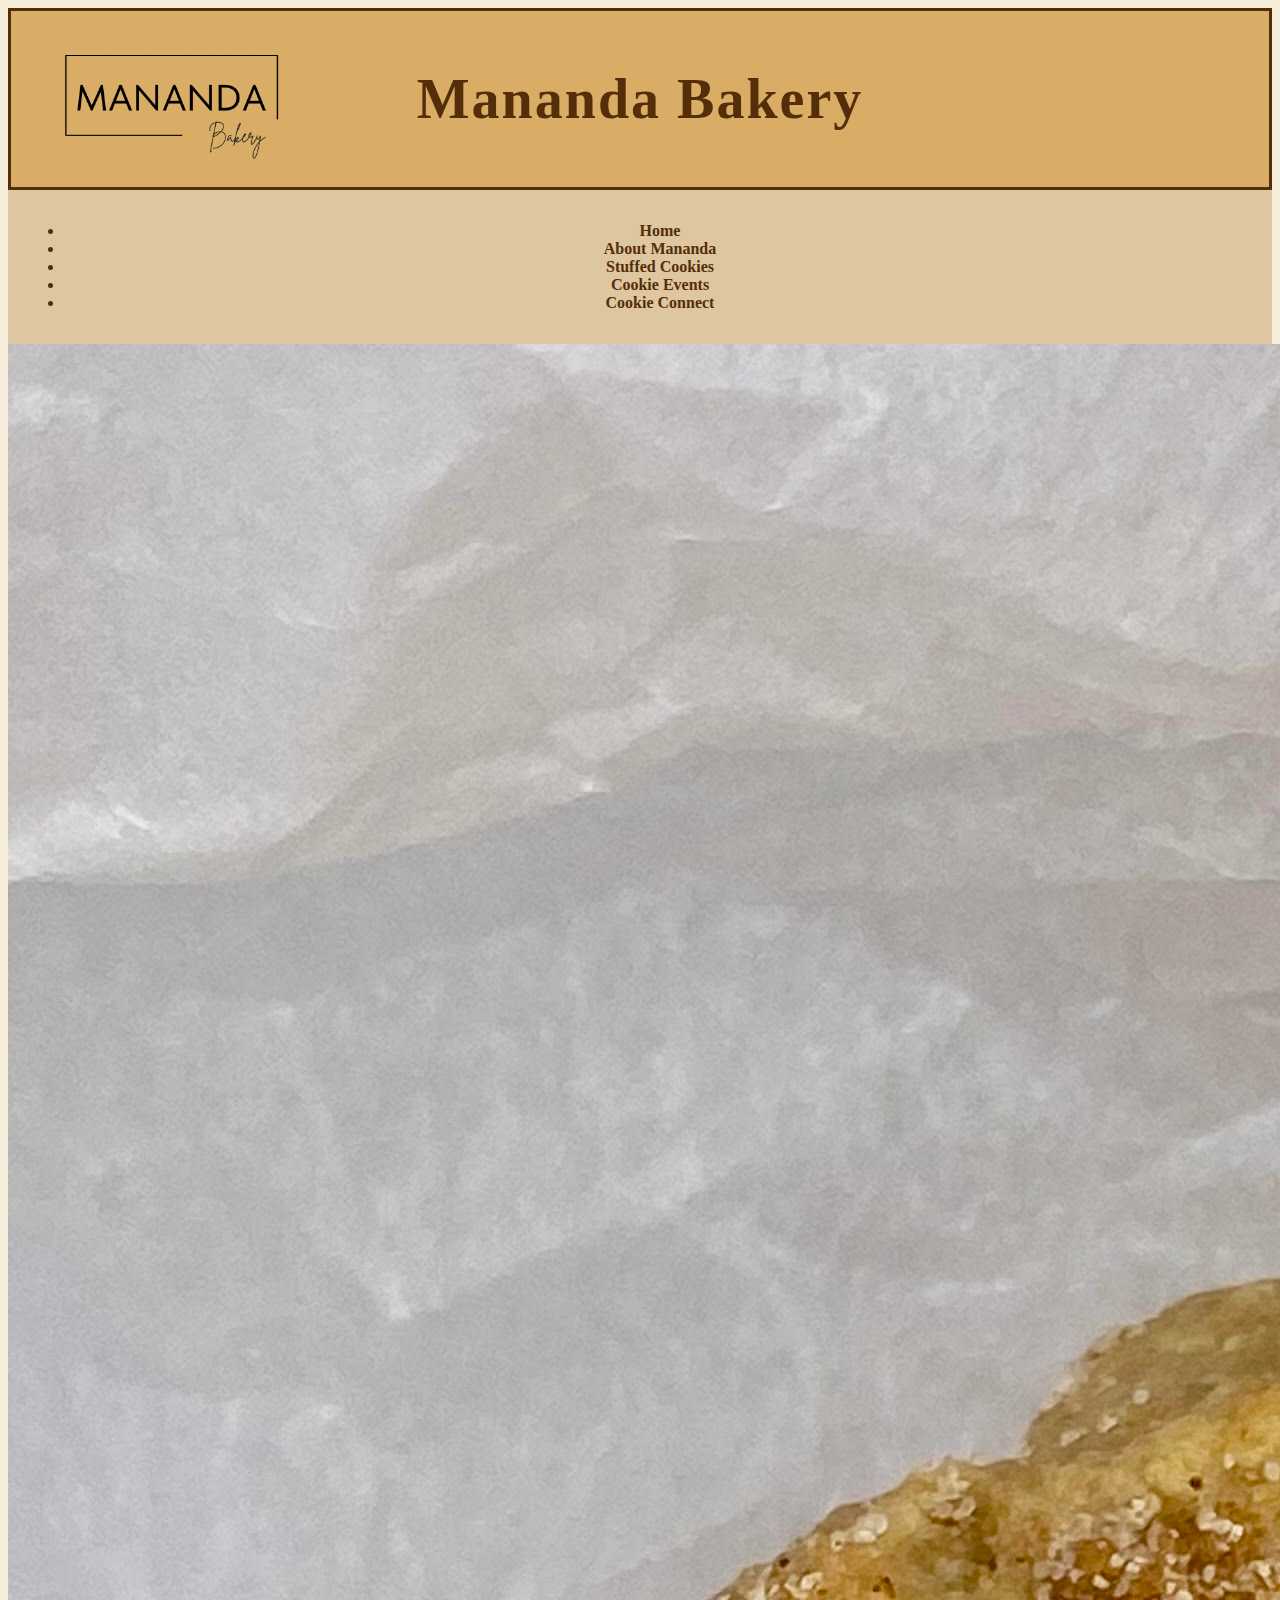
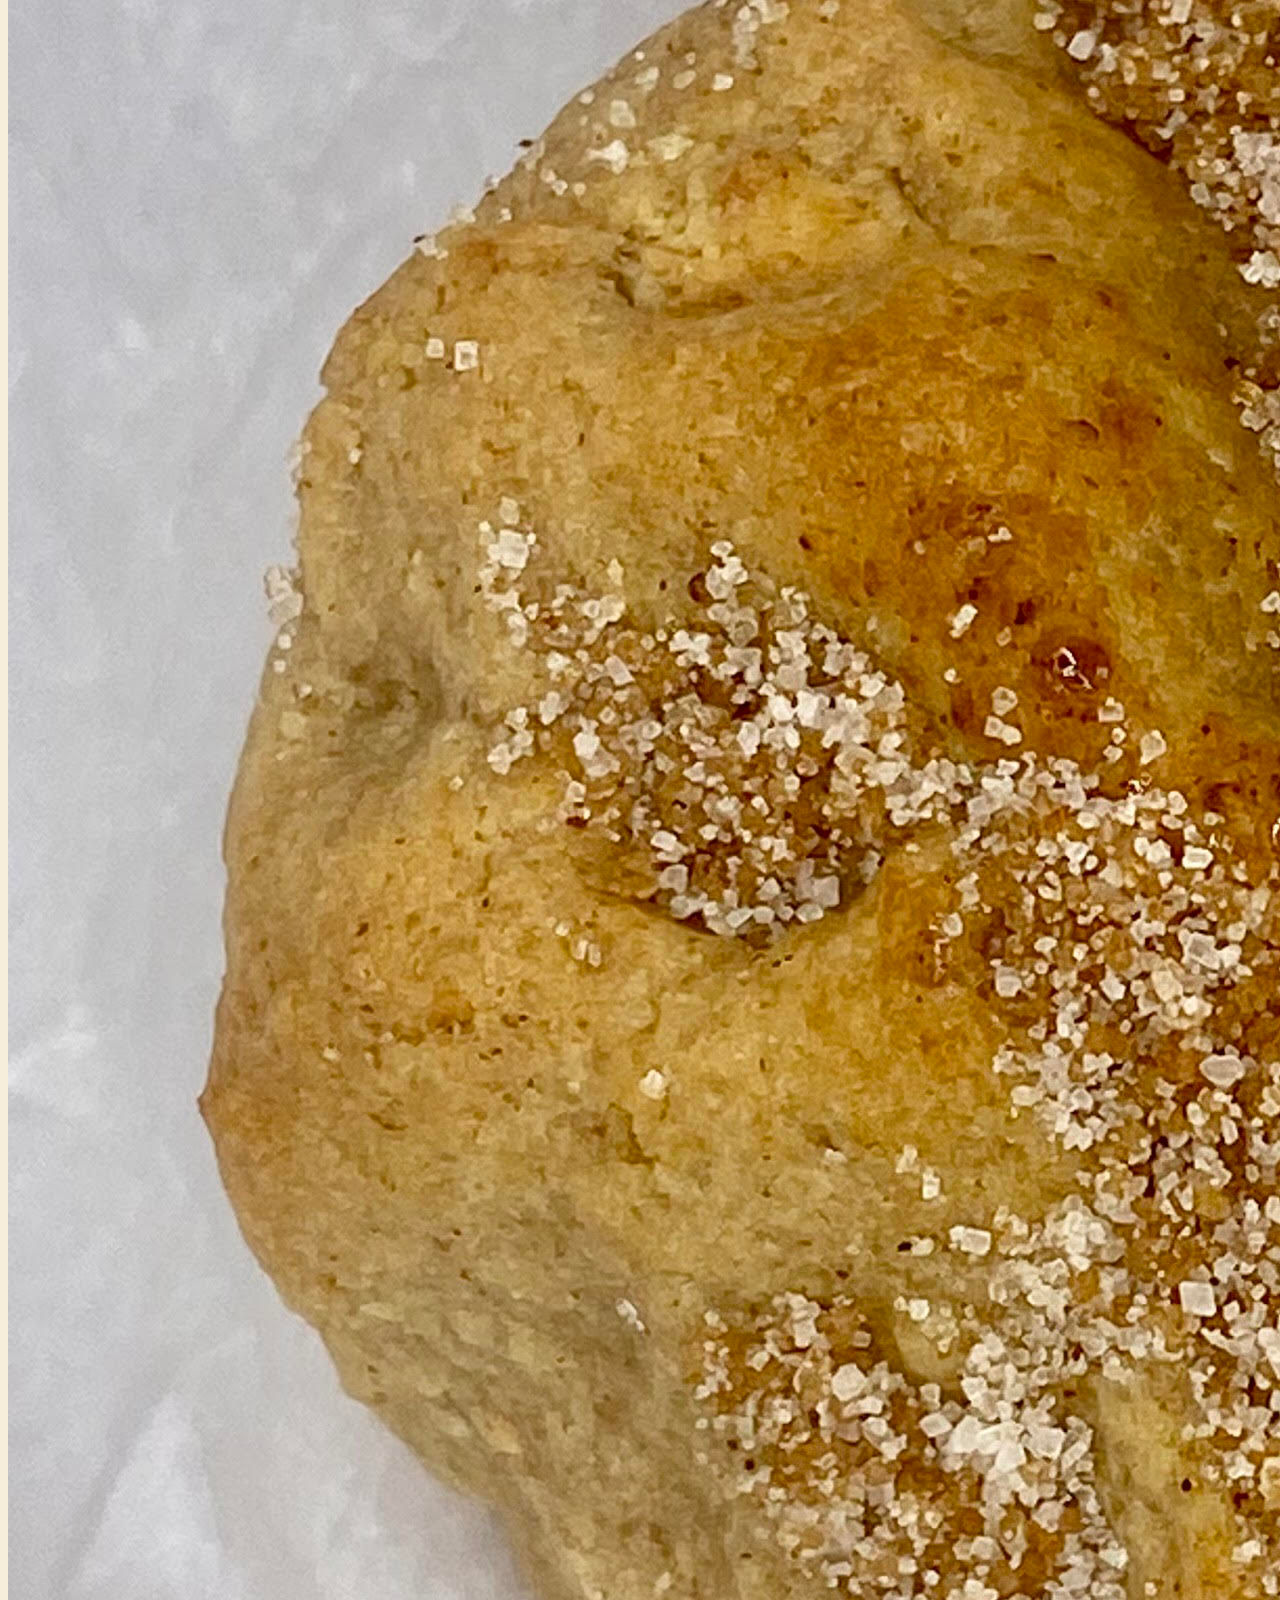
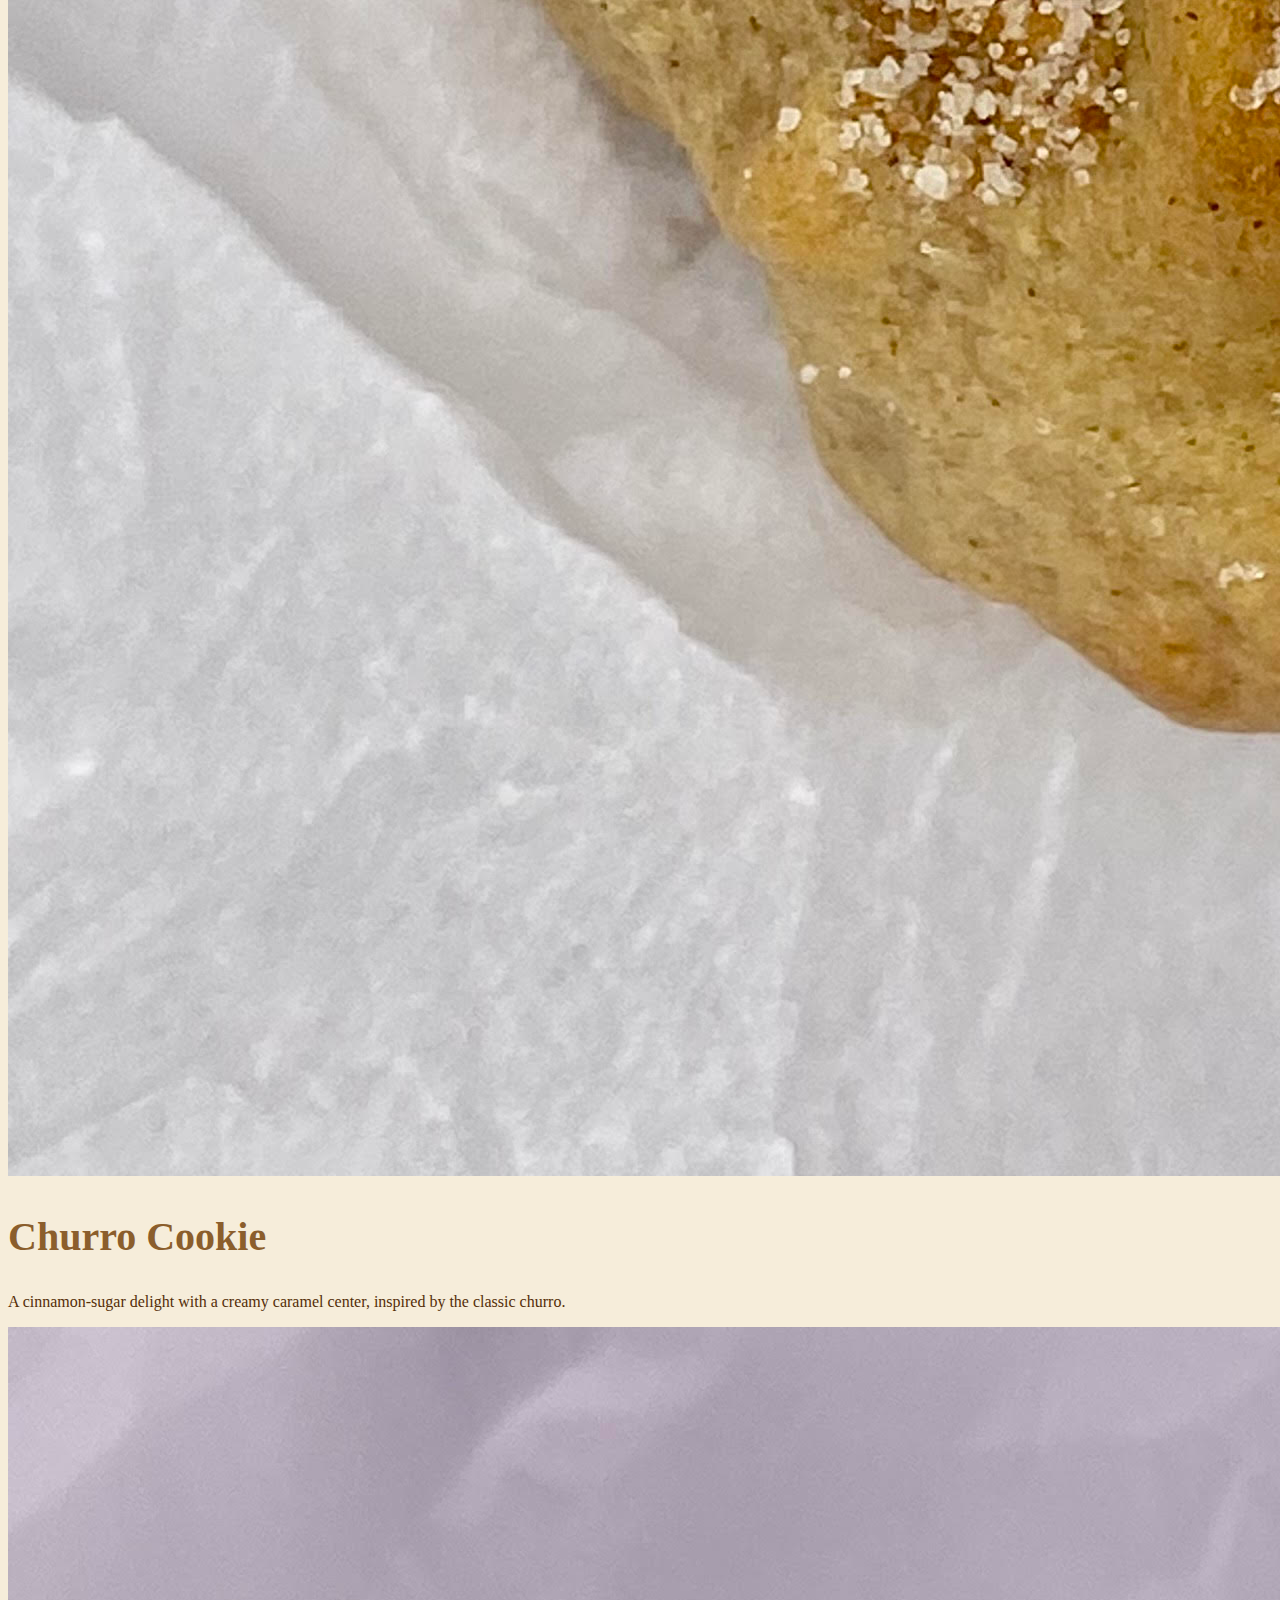
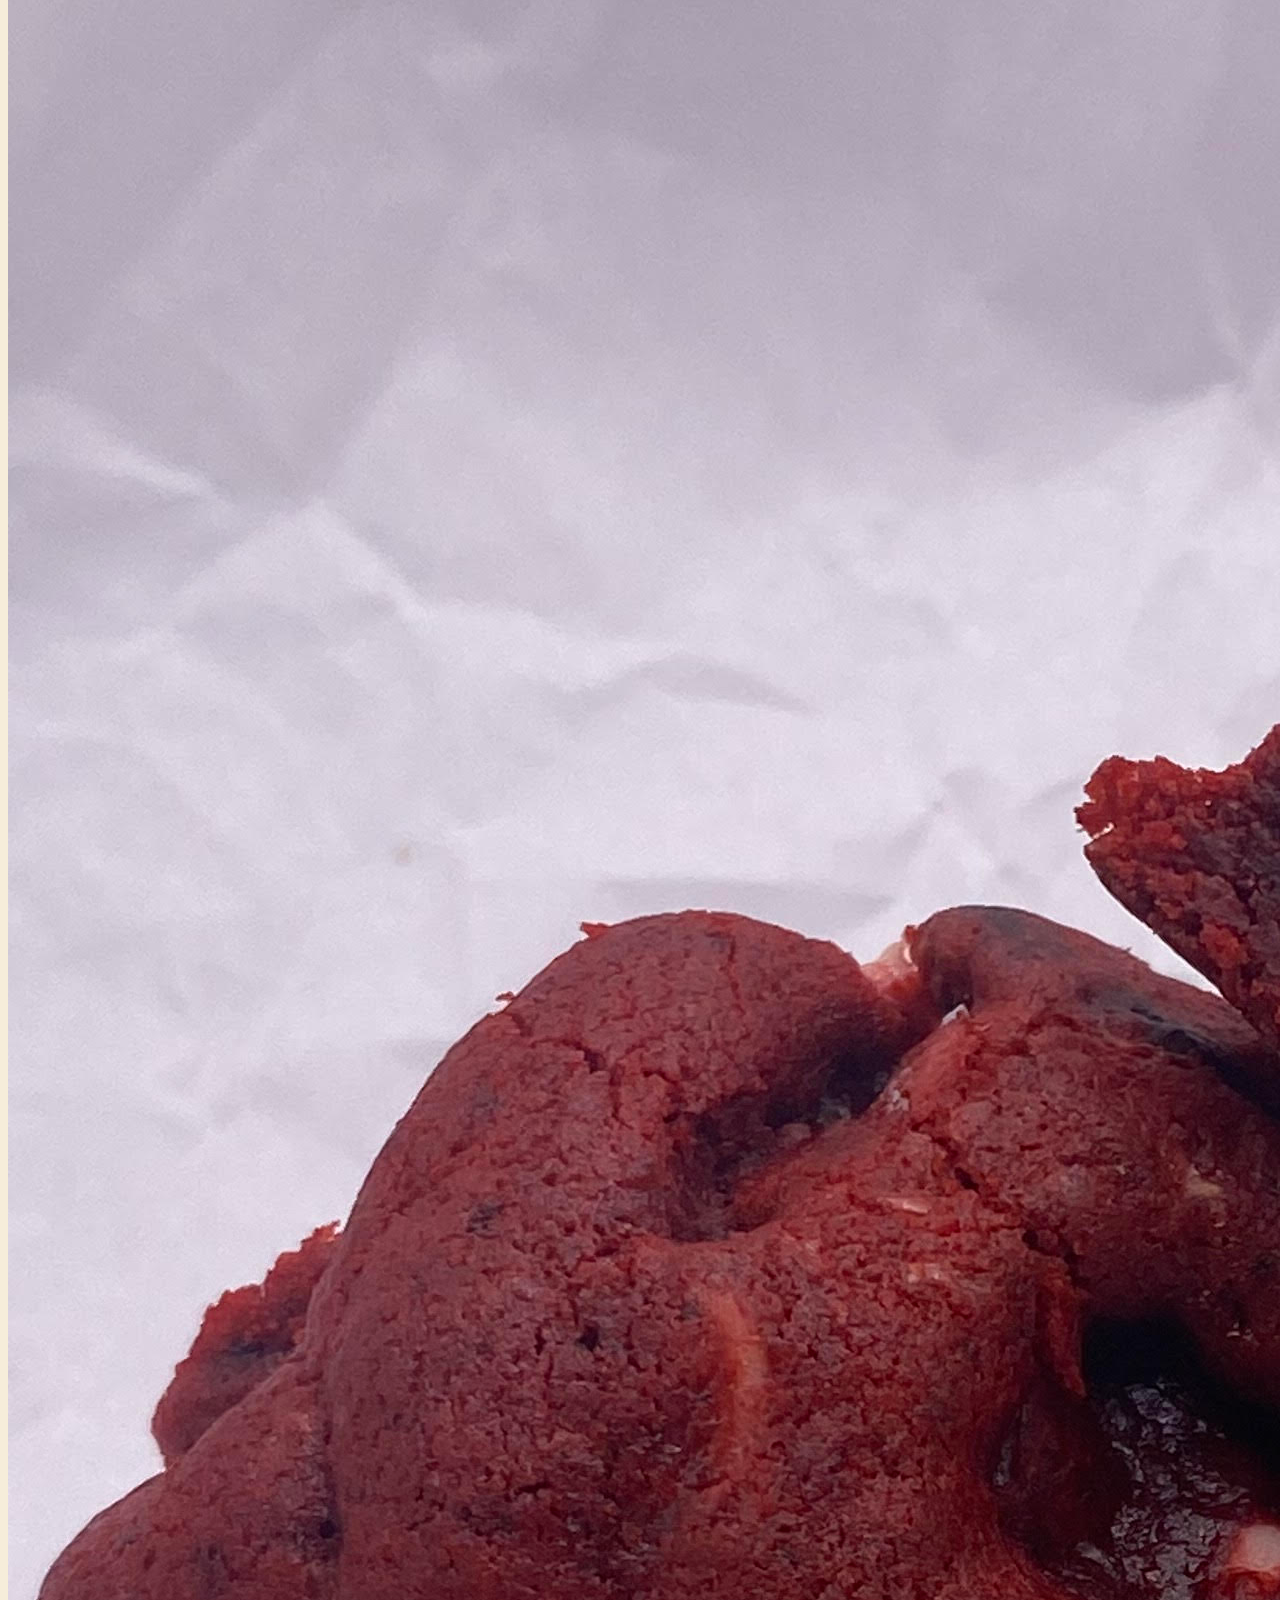
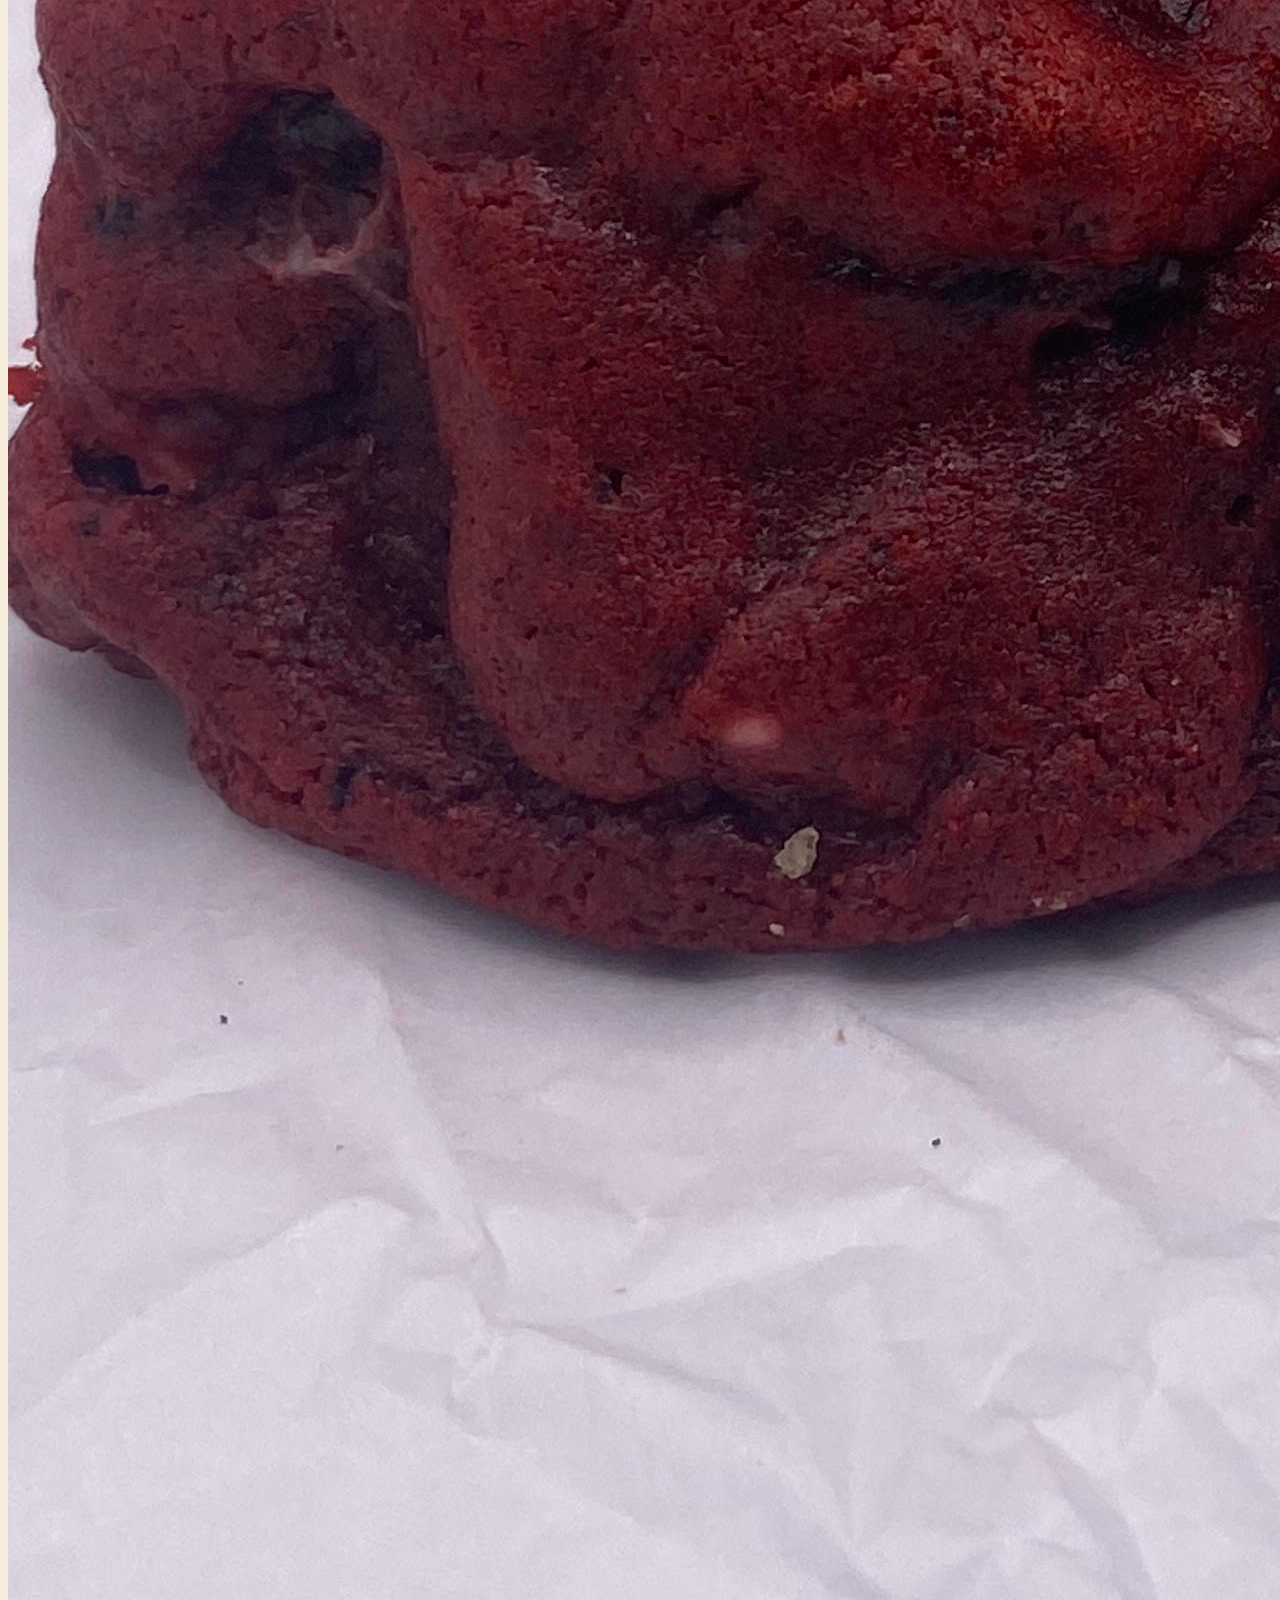
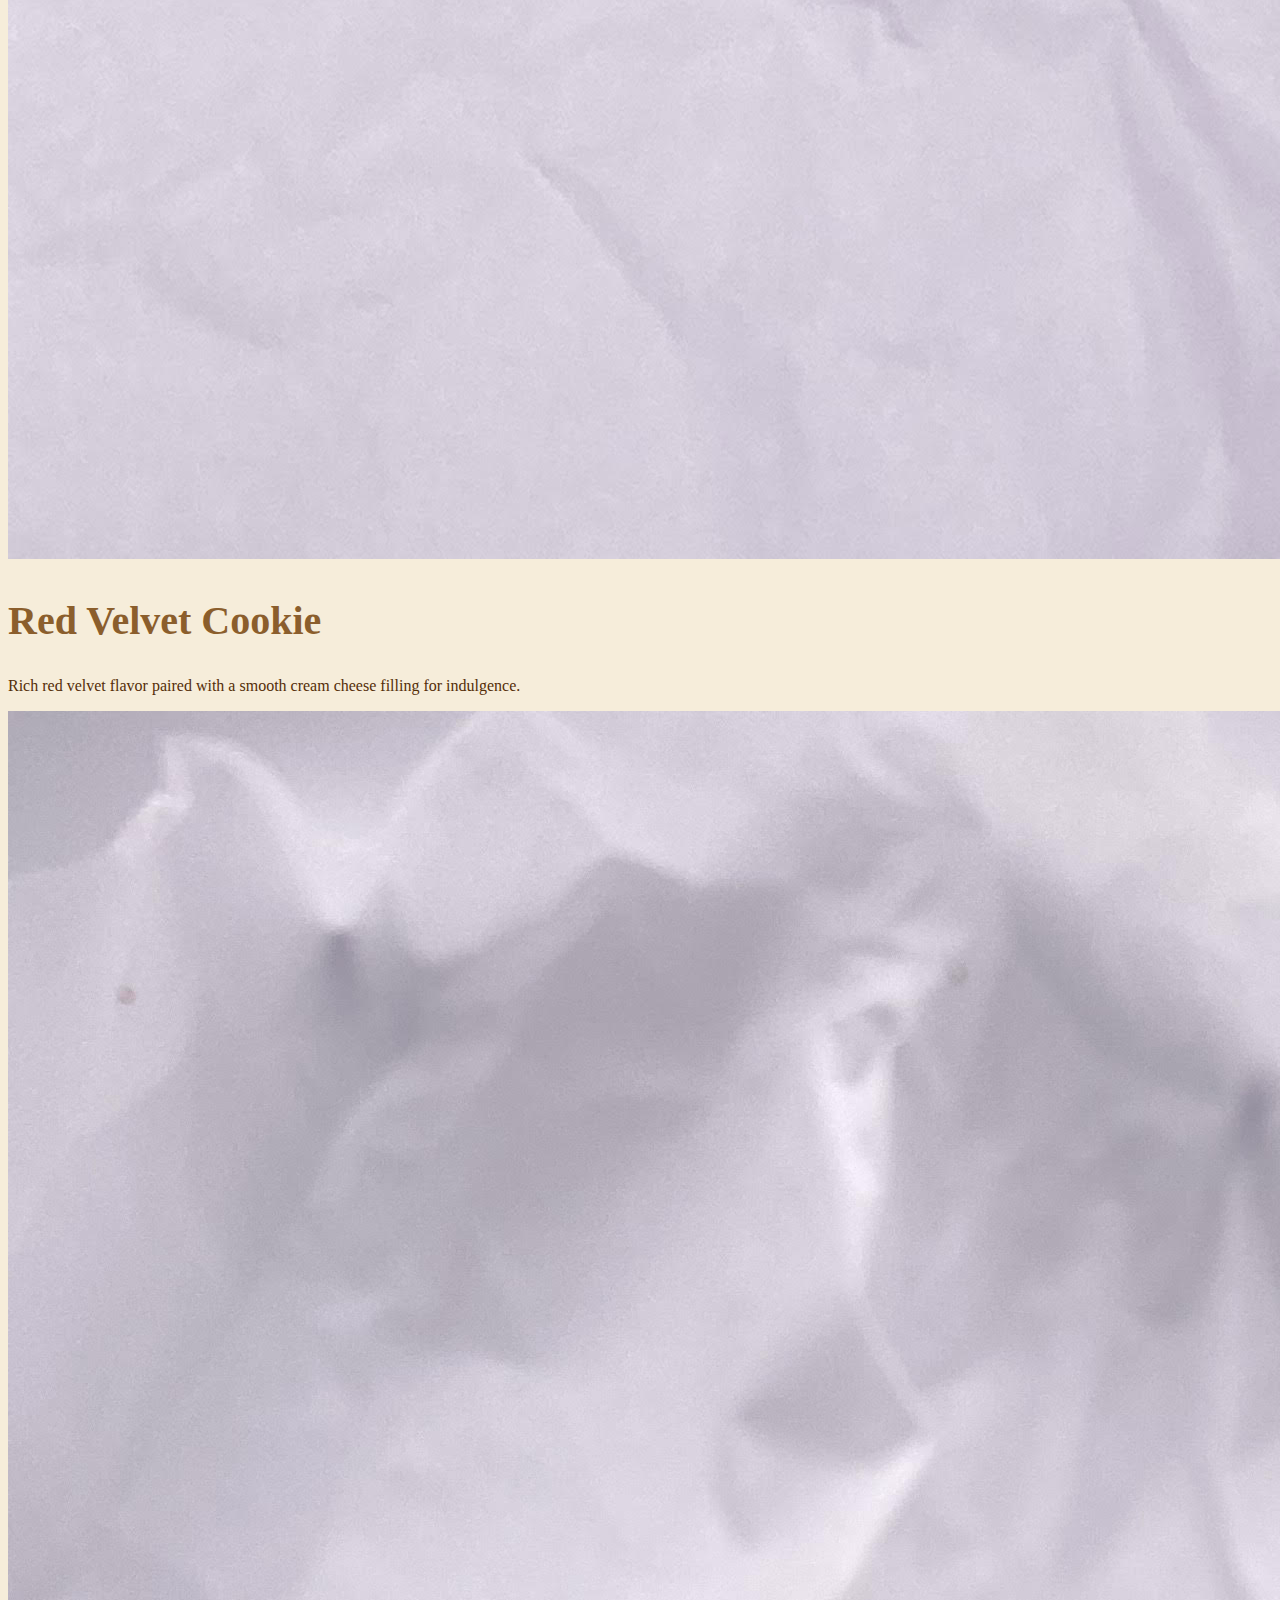
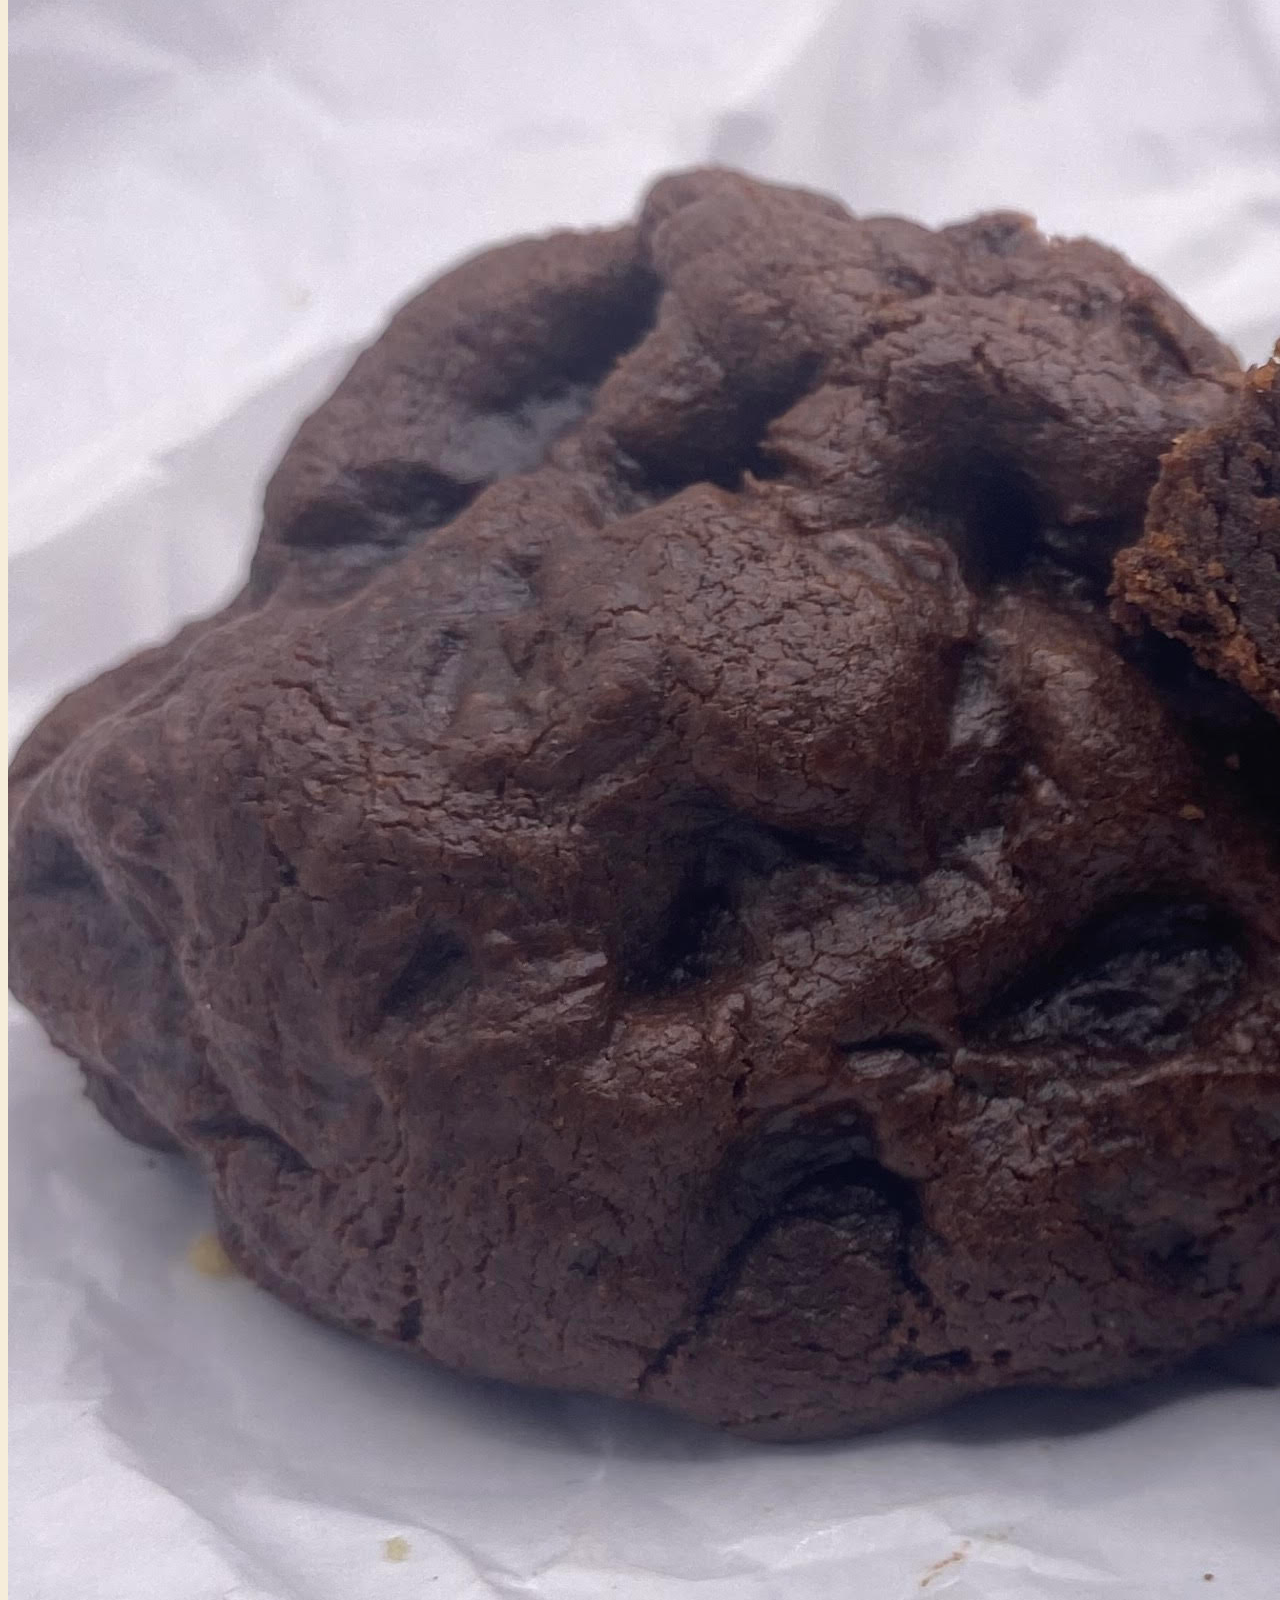
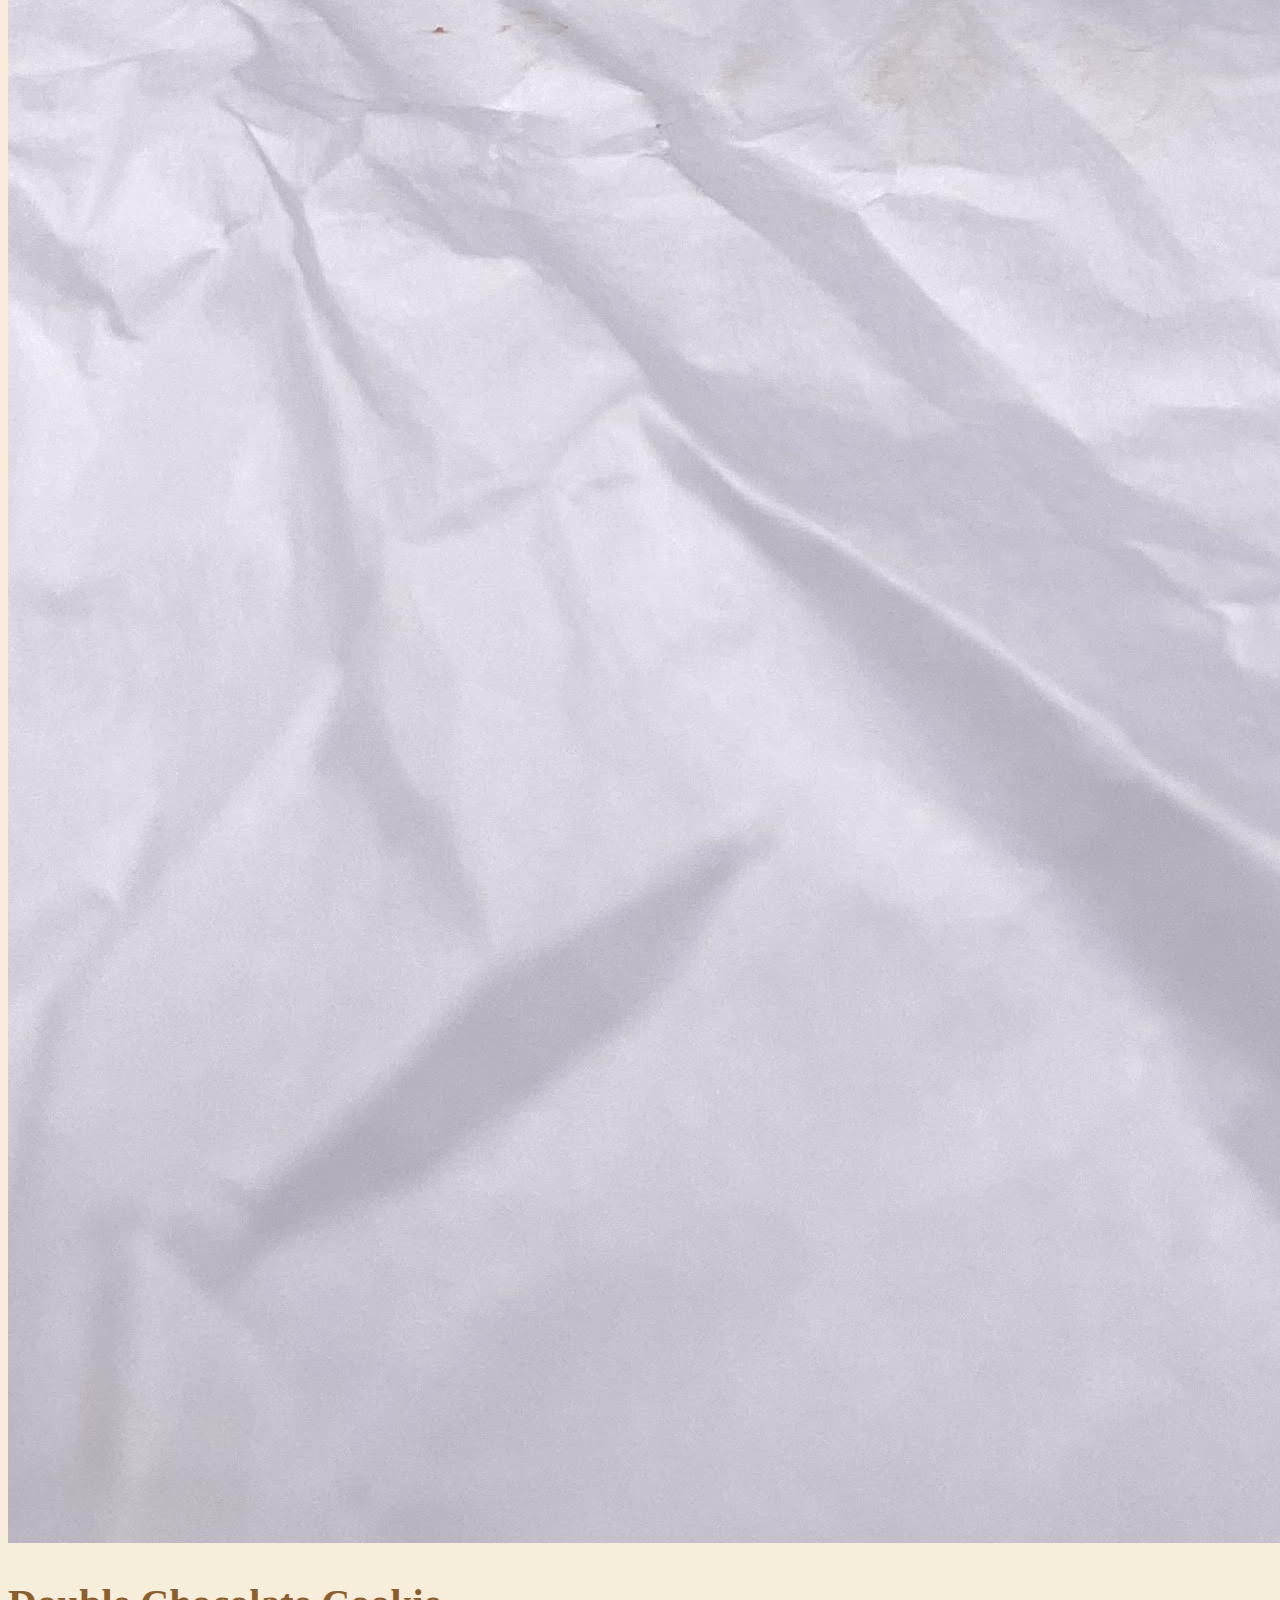
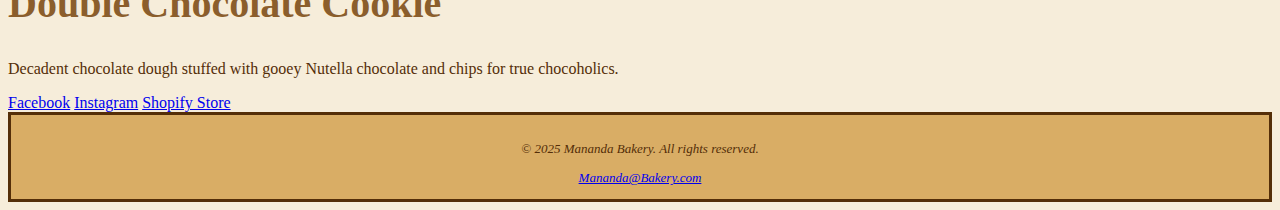
<file: products.html>
<!DOCTYPE html>
<html lang="en">
<head>
  <meta charset="UTF-8">
  <title>Stuffed Cookies</title>
  <!-- Google tag (gtag.js) -->
<script async src="https://www.googletagmanager.com/gtag/js?id=G-J44930JXMD"></script>
<script>
  window.dataLayer = window.dataLayer || [];
  function gtag(){dataLayer.push(arguments);}
  gtag('js', new Date());

  gtag('config', 'G-J44930JXMD');
</script>
  <link rel="stylesheet" href="Manandaproject.css">
  <meta name="description" content="Explore Mananda Bakery’s stuffed cookie flavors, baked fresh with love and creativity.">
  <meta name="keywords" content="stuffed cookies, bakery products, chocolate chip, caramel cookies, Mananda Bakery">
</head>
<body>
  <header>
    <h1><a href="index.html">Mananda Bakery</a></h1>
  </header>
  <nav>
    <ul>
      <li><a href="index.html">Home</a></li>
      <li><a href="about.html">About Mananda</a></li>
      <li><a href="products.html">Stuffed Cookies</a></li>
      <li><a href="events.html">Cookie Events</a></li>
      <li><a href="contactus.html">Cookie Connect</a></li>
    </ul>
  </nav>
  <main class="cookies-layout">
    <div class="cookie-card">
      <img src="churro.jpg" alt="Churro Stuffed Cookie">
      <h2>Churro Cookie</h2>
      <p>A cinnamon-sugar delight with a creamy  caramel center, inspired by the classic churro.</p>
    </div>
    <div class="cookie-card">
      <img src="red velvet.jpg" alt="Red Velvet Stuffed Cookie">
      <h2>Red Velvet Cookie</h2>
      <p>Rich red velvet flavor paired with a smooth cream cheese filling for indulgence.</p>
    </div>
    <div class="cookie-card">
      <img src="double chocolate.jpg" alt="Double Chocolate Stuffed Cookie">
      <h2>Double Chocolate Cookie</h2>
      <p>Decadent chocolate dough stuffed with gooey Nutella chocolate and chips for true chocoholics.</p>
    </div>
  </main>
  <div class="social-links">
  <a href="https://www.facebook.com/people/Mananda-Bakery/100089977343554/" target="_blank" class="social-btn">Facebook</a>
  <a href="https://www.instagram.com/ManandaBakery" target="_blank" class="social-btn">Instagram</a>
  <a href="https://mananda-bakery.myshopify.com/" target="_blank" class="social-btn">Shopify Store</a>
        </div>
  <footer>
    <p>&copy; 2025 Mananda Bakery. All rights reserved.</p>
    <a href="mailto:Mananda@Bakery.com">Mananda@Bakery.com</a>
  </footer>
</body>
</html>
</file>
<file: Manandaproject.css>
body {
  background-color: #f6edda;
  color: #542e08;
  font-family: georgia, 'Times New Roman', Times, serif;}
Header {
    background-color: #d9ad65;
    color: #542e08;
    text-align: center;
    background-image: url(logo\ mananda.png);
    background-repeat: no-repeat;
    background-position: left center;
    background-size: 20em;
    border-style: solid;
}
header a {
    text-decoration: none;
}
header a:link {
    color: #542e08;
}
header a:visited {
    color: #8b5e2c;
}
header a:hover {
    color: chocolate;
}
h1 {
    font-weight: bold;
    font-size: 3.5em;
    margin-bottom: 0;
    margin-top: 0;
    padding-top: 1em;
    padding-bottom: 1em;
    letter-spacing: 2px;
    font-family: Georgia, 'Times New Roman', Times, serif;}
h2 {
    color: #8b5e2c;
    font-weight: bold;
    font-family: Georgia, 'Times New Roman', Times, serif;
    font-size: 2.5em;}
nav {
    font-size: medium;
    font-weight: bold;
    display: block;
    background-color: #dec6a0;
    text-align: center;
    padding: 1em;
}
nav a {
    text-decoration: none;
    padding: 2em;}
nav a:link {
    color: #542e08;}
nav a:visited { 
    color: #8b5e2c;
}
nav a:hover {
    color: chocolate;
}
footer {
    background-color: #d9ad65;
    color: #542e08;
    text-align: center;
    border-style: solid;
    font-size: small;
    font-style: italic;
    padding: 1em;
    
}
.square {
    width: 80%;
    height: 80%;
    border-style: solid;
    border-width: thin;
    position: fixed;
    margin:50px 50px 50px 50px;
}
.columncenter {
    background-color: #f6edda;
    float: left;
    width: 60%;
    height: 300px;
    background-repeat: no-repeat;
    background-size: contain;
    background-position: center;
    padding-left: 5%;
    text-align: center;
}
</file>
